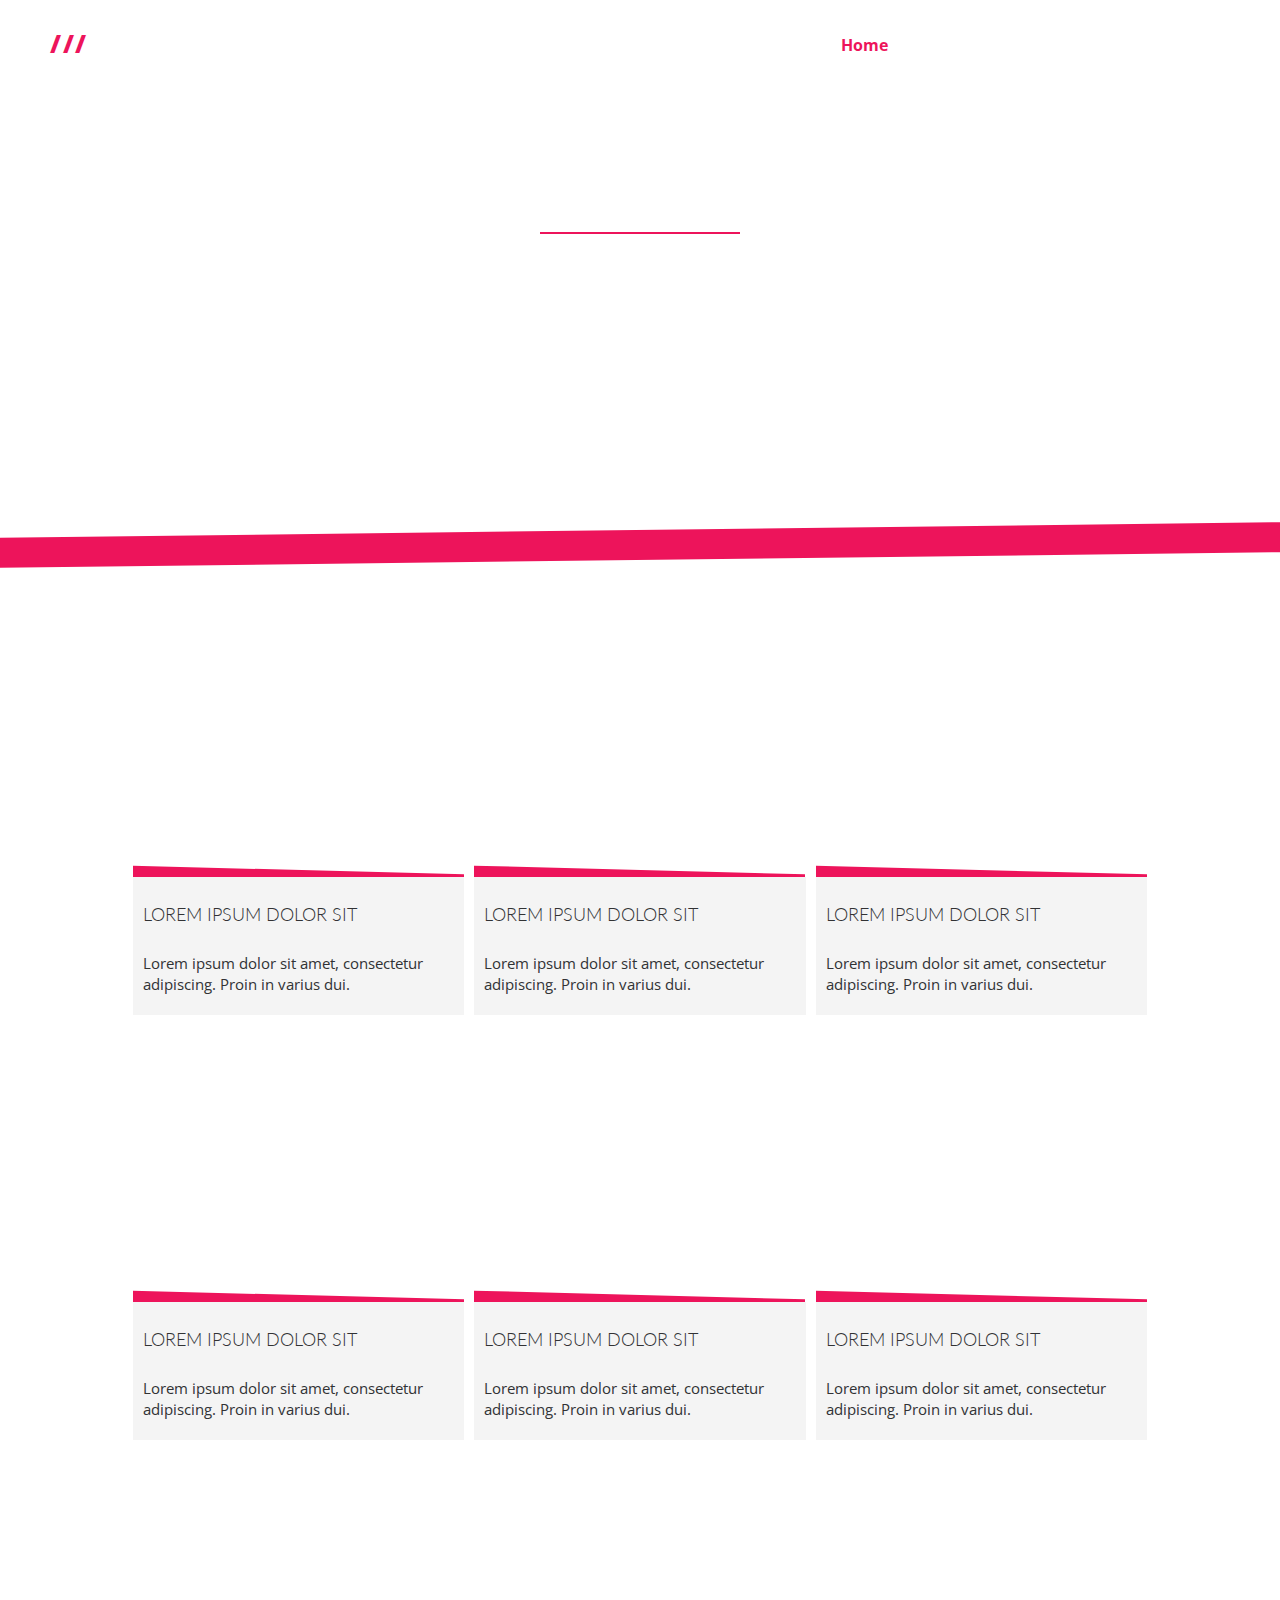
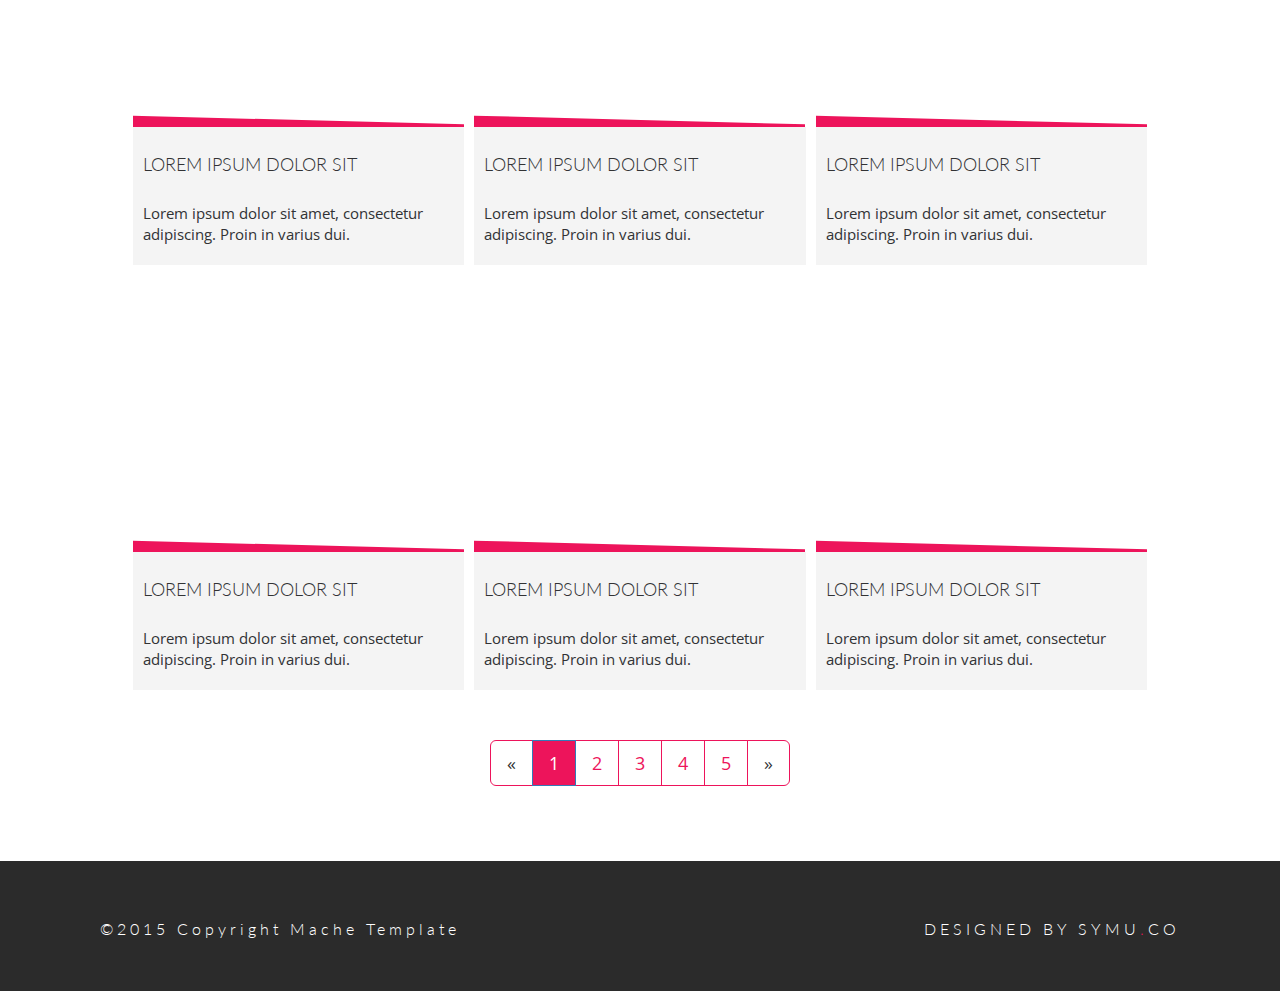
<file: more1.html>
<!DOCTYPE html>
<html>
<head>
	<meta name="viewport" content="width=device-width, initial-scale=1.0">
	<meta charset="utf-8">
	<title>Mache</title>
	<link href="https://fonts.googleapis.com/css?family=Coustard" rel="stylesheet">
	<link href="https://fonts.googleapis.com/css?family=Indie+Flower" rel="stylesheet">
	<link rel="stylesheet" href="https://cdnjs.cloudflare.com/ajax/libs/font-awesome/4.7.0/css/font-awesome.min.css">
	<link href="https://fonts.googleapis.com/css?family=Open+Sans" rel="stylesheet">
	<link href="https://fonts.googleapis.com/css?family=Lato" rel="stylesheet">
	<link href="https://fonts.googleapis.com/css?family=Montserrat" rel="stylesheet">
	<link rel="stylesheet" href="https://maxcdn.bootstrapcdn.com/bootstrap/3.3.6/css/bootstrap.min.css">
	<link rel="stylesheet" type="text/css" href="css/style.css">
</head>
<body>
	<section class="header">
		<nav>
			<h1><span>///</span>MACHE</h1>
			<ul>
				<li><a data-toggle="modal" data-target="#contact" data-backdrop="false">Contact</a></li>
				<li><a href="index.html #prices">Prices</a></li>
				<li><a href="index.html #services">Our Services</a></li>
				<li><a href="index.html #about">About Us</a></li>
				<li><a href="index.html">Home</a></li>
			</ul>
		</nav>
	</section>
	<section class="main container" id="top">
		<div class="main-picture">
			<div class="hero">
				<div class="mache"><span id="mache">Your</span> free css template
				</div>
				<div class="line line-center">
				</div>
				<div class="elegant">
					<p>Elegant and free css template, witch you can download and use for free!</p>
					<p>You can easly modify the design to make it your own and help you get your project running faster.</p>
				</div>
			</div>
		</div>
		<div class="parallelogram">
		</div>
	</section>
	<div class="modal fade" id="contact" tabindex="-1" role="dialog" aria-labelledby="myModalLabel">
		<div class="modal-dialog md-contact" role="document">
			<div class="modal-content">
				<div class="modal-header">
					<button type="button" class="close" data-dismiss="modal" aria-label="Close">
						<span aria-hidden="true">&times;</span>
					</button>
					<h4 class="modal-title" id="myModalLabel">Send Us a message</h4>
				</div>
				<div class="modal-body" id="body-contact">
					<form>
						<div class="form-group">
							<label for="exampleInputEmail">Email</label>
							<input type="email" class="form-control" id="exampleInputEmail" placeholder="Email">
						</div>
						<div class="form-group">
							<label for="exampleInputTopic">Topic</label>
							<input type="text" class="form-control" id="exampleInputTopic" placeholder="Topic">
						</div>
						<div class="form-group">
							<label for="exampleInputMessage">Message</label>
							<textarea class="form-control" rows="5" placeholder="Message..."></textarea>
						</div>
						<button id="submit-contact" type="submit" class="btn btn-default" data-toggle="modal"  data-backdrop="false">Submit</button>
					</form>
				</div>
			</div>
		</div>
	</div>
	<section class="gallery">
		<div class="row">
			<div class="col col-4">
				<div class="layer">
					<i class="fa fa-search fa-lg" data-toggle="modal" data-target="#myModal1" data-backdrop="false"></i>
				</div>
				<div class="photo photo-1"></div>
				<div class="parallelogram parallelogram-gal"></div>
				<div class="photo-description">
					<p>Lorem ipsum dolor sit</p>
					Lorem ipsum dolor sit amet, consectetur adipiscing. Proin in varius dui. 
				</div>
			</div>
			<div class="col col-4">
				<div class="layer">
					<i class="fa fa-search fa-lg" data-toggle="modal" data-target="#myModal2" data-backdrop="false"></i>
				</div>
				<div class="photo photo-2"></div>
				<div class="parallelogram parallelogram-gal"></div>
				<div class="photo-description">
					<p>Lorem ipsum dolor sit</p>
					Lorem ipsum dolor sit amet, consectetur adipiscing. Proin in varius dui. 
				</div>
			</div>
			<div class="col col-4">
				<div class="layer">
					<i class="fa fa-search fa-lg" data-toggle="modal" data-target="#myModal3" data-backdrop="false"></i>
				</div>
				<div class="photo photo-3"></div>
				<div class="parallelogram parallelogram-gal"></div>
				<div class="photo-description">
					<p>Lorem ipsum dolor sit</p>
					Lorem ipsum dolor sit amet, consectetur adipiscing. Proin in varius dui. 
				</div>
			</div>
		</div>
		<div class="row">
			<div class="col col-4">
				<div class="layer">
					<i class="fa fa-search fa-lg" data-toggle="modal" data-target="#myModal4" data-backdrop="false"></i>
				</div>
				<div class="photo photo-4"></div>
				<div class="parallelogram parallelogram-gal"></div>
				<div class="photo-description">
					<p>Lorem ipsum dolor sit</p>
					Lorem ipsum dolor sit amet, consectetur adipiscing. Proin in varius dui. 
				</div>
			</div>
			<div class="col col-4">
				<div class="layer">
					<i class="fa fa-search fa-lg" data-toggle="modal" data-target="#myModal5" data-backdrop="false"></i>
				</div>
				<div class="photo photo-5"></div>
				<div class="parallelogram parallelogram-gal"></div>
				<div class="photo-description">
					<p>Lorem ipsum dolor sit</p>
					Lorem ipsum dolor sit amet, consectetur adipiscing. Proin in varius dui. 
				</div>
			</div>
			<div class="col col-4">
				<div class="layer">
					<i class="fa fa-search fa-lg" data-toggle="modal" data-target="#myModal6" data-backdrop="false"></i>
				</div>
				<div class="photo photo-6"></div>
				<div class="parallelogram parallelogram-gal"></div>
				<div class="photo-description">
					<p>Lorem ipsum dolor sit</p>
					Lorem ipsum dolor sit amet, consectetur adipiscing. Proin in varius dui. 
				</div>
			</div>
		</div>
		<div class="row">
			<div class="col col-4">
				<div class="layer">
					<i class="fa fa-search fa-lg" data-toggle="modal" data-target="#myModal1" data-backdrop="false"></i>
				</div>
				<div class="photo photo-1"></div>
				<div class="parallelogram parallelogram-gal"></div>
				<div class="photo-description">
					<p>Lorem ipsum dolor sit</p>
					Lorem ipsum dolor sit amet, consectetur adipiscing. Proin in varius dui. 
				</div>
			</div>
			<div class="col col-4">
				<div class="layer">
					<i class="fa fa-search fa-lg" data-toggle="modal" data-target="#myModal2" data-backdrop="false"></i>
				</div>
				<div class="photo photo-2"></div>
				<div class="parallelogram parallelogram-gal"></div>
				<div class="photo-description">
					<p>Lorem ipsum dolor sit</p>
					Lorem ipsum dolor sit amet, consectetur adipiscing. Proin in varius dui. 
				</div>
			</div>
			<div class="col col-4">
				<div class="layer">
					<i class="fa fa-search fa-lg" data-toggle="modal" data-target="#myModal3" data-backdrop="false"></i>
				</div>
				<div class="photo photo-3"></div>
				<div class="parallelogram parallelogram-gal"></div>
				<div class="photo-description">
					<p>Lorem ipsum dolor sit</p>
					Lorem ipsum dolor sit amet, consectetur adipiscing. Proin in varius dui. 
				</div>
			</div>
		</div>
		<div class="row">
			<div class="col col-4">
				<div class="layer">
					<i class="fa fa-search fa-lg" data-toggle="modal" data-target="#myModal4" data-backdrop="false"></i>
				</div>
				<div class="photo photo-4"></div>
				<div class="parallelogram parallelogram-gal"></div>
				<div class="photo-description">
					<p>Lorem ipsum dolor sit</p>
					Lorem ipsum dolor sit amet, consectetur adipiscing. Proin in varius dui. 
				</div>
			</div>
			<div class="col col-4">
				<div class="layer">
					<i class="fa fa-search fa-lg" data-toggle="modal" data-target="#myModal5" data-backdrop="false"></i>
				</div>
				<div class="photo photo-5"></div>
				<div class="parallelogram parallelogram-gal"></div>
				<div class="photo-description">
					<p>Lorem ipsum dolor sit</p>
					Lorem ipsum dolor sit amet, consectetur adipiscing. Proin in varius dui. 
				</div>
			</div>
			<div class="col col-4">
				<div class="layer">
					<i class="fa fa-search fa-lg" data-toggle="modal" data-target="#myModal6" data-backdrop="false"></i>
				</div>
				<div class="photo photo-6"></div>
				<div class="parallelogram parallelogram-gal"></div>
				<div class="photo-description">
					<p>Lorem ipsum dolor sit</p>
						Lorem ipsum dolor sit amet, consectetur adipiscing. Proin in varius dui. 
				</div>
			</div>
		</div>
	<!--modale-->
		<div class="modal fade" id="myModal1" tabindex="-1" role="dialog" aria-labelledby="myModalLabel">
    		<div class="modal-dialog modal-lg" role="document">
       			<div class="modal-content">
       				<div class="modal-body mod-photo photo-1">
       				</div>
           			<div class="modal-footer">
               			<button type="button" class="btn btn-default" data-dismiss="modal">Close</button>
           			</div>
        		</div>
			</div>
		</div>
		<div class="modal fade" id="myModal2" tabindex="-1" role="dialog" aria-labelledby="myModalLabel">
    		<div class="modal-dialog modal-lg modal-dialog-centered" role="document">
       			<div class="modal-content">
       				<div class="modal-body mod-photo photo-2">
       				</div>
           			<div class="modal-footer">
               			<button type="button" class="btn btn-default" data-dismiss="modal">Close</button>
           			</div>
       			</div>
       		</div>
		</div>
		<div class="modal fade" id="myModal3" tabindex="-1" role="dialog" aria-labelledby="myModalLabel">
   			<div class="modal-dialog modal-lg" role="document">
       			<div class="modal-content">
      				<div class="modal-body mod-photo photo-3">
       				</div>
           			<div class="modal-footer">
               			<button type="button" class="btn btn-default" data-dismiss="modal">Close</button>
           			</div>
       			</div>
			</div>
		</div>
		<div class="modal fade" id="myModal4" tabindex="-1" role="dialog" aria-labelledby="myModalLabel">
    		<div class="modal-dialog modal-lg" role="document">
        		<div class="modal-content">
        			<div class="modal-body mod-photo photo-4">
        			</div>
            		<div class="modal-footer">
               			<button type="button" class="btn btn-default" data-dismiss="modal">Close</button>
            		</div>
        		</div>
			</div>
		</div>
		<div class="modal fade" id="myModal5" tabindex="-1" role="dialog" aria-labelledby="myModalLabel">
    		<div class="modal-dialog modal-lg" role="document">
        		<div class="modal-content">
        			<div class="modal-body mod-photo photo-5">
        			</div>
            		<div class="modal-footer">
               			<button type="button" class="btn btn-default" data-dismiss="modal">Close</button>
            		</div>
        		</div>
			</div>
		</div>	
		<div class="modal fade" id="myModal6" tabindex="-1" role="dialog" aria-labelledby="myModalLabel">
    		<div class="modal-dialog modal-lg" role="document">
        		<div class="modal-content">
        			<div class="modal-body mod-photo photo-6">
        			</div>
            		<div class="modal-footer">
                		<button type="button" class="btn btn-default" data-dismiss="modal">Close</button>
            		</div>
        		</div>
			</div>
		</div>
	</section>
	<div class="pagination-container text-center">
		<nav>
			<ul class="pagination pagination-lg">
				<li>
            		<a href="#" aria-label="Previous">
						<span aria-hidden="true">&laquo;</span>
            		</a>
				</li>
				<li class="active"><a href="#">1</a></li>
				<li><a href="more2.html">2</a></li>
				<li><a href="more3.html">3</a></li>
				<li><a href="more4.html">4</a></li>
				<li><a href="more5.html">5</a></li>
				<li>
            		<a href="more2.html" aria-label="Next">
						<span aria-hidden="true">&raquo;</span>
            		</a>
				</li>
    		</ul>
		</nav>
	</div>
	<section class="container footer">
		<p>©2015 Copyright Mache Template</p>
		<p id="right">DESIGNED BY SYMU<span>.</span>CO</p>
	</section>
	<!-- Scripts --> 
    <script src="https://code.jquery.com/jquery-1.12.3.min.js"></script>
    <script src="https://maxcdn.bootstrapcdn.com/bootstrap/3.3.6/js/bootstrap.min.js"></script>
	<script type="text/javascript" src="js/scripts.js"></script>
</body>
</html>
</file>
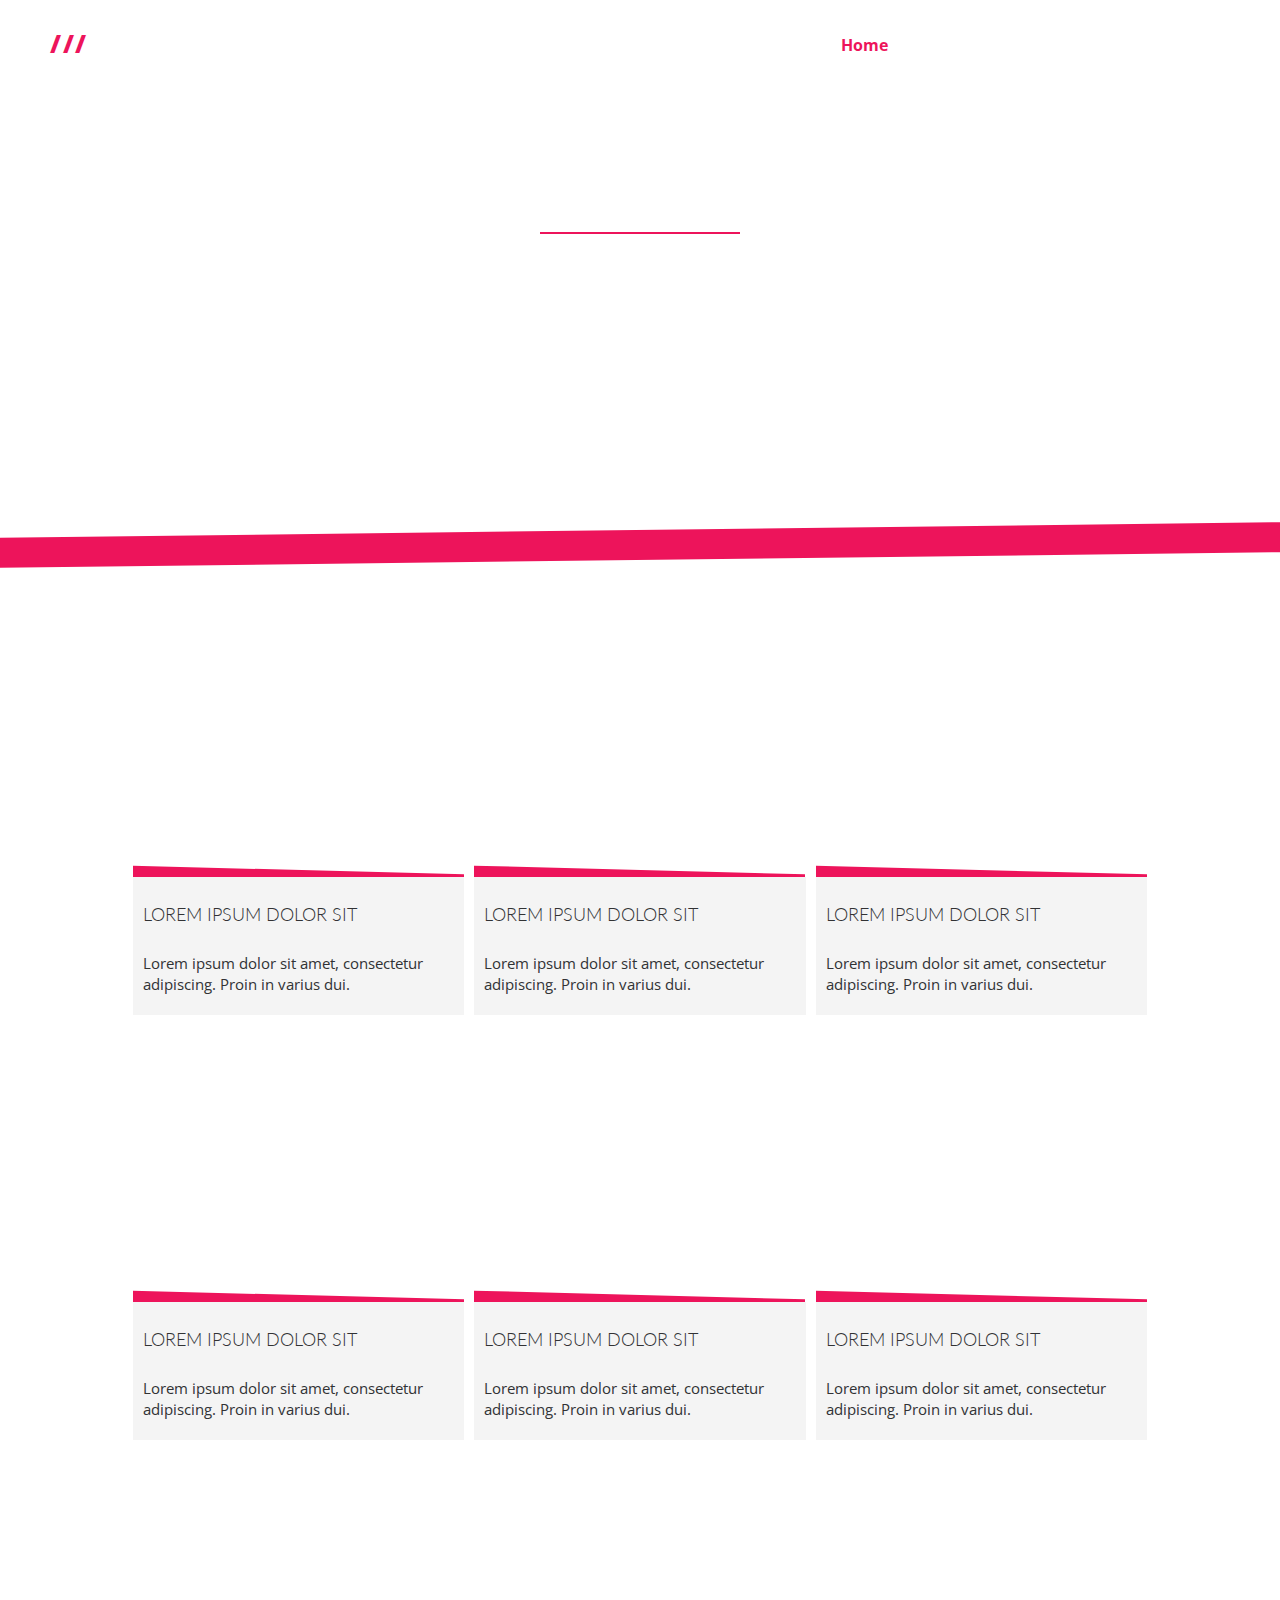
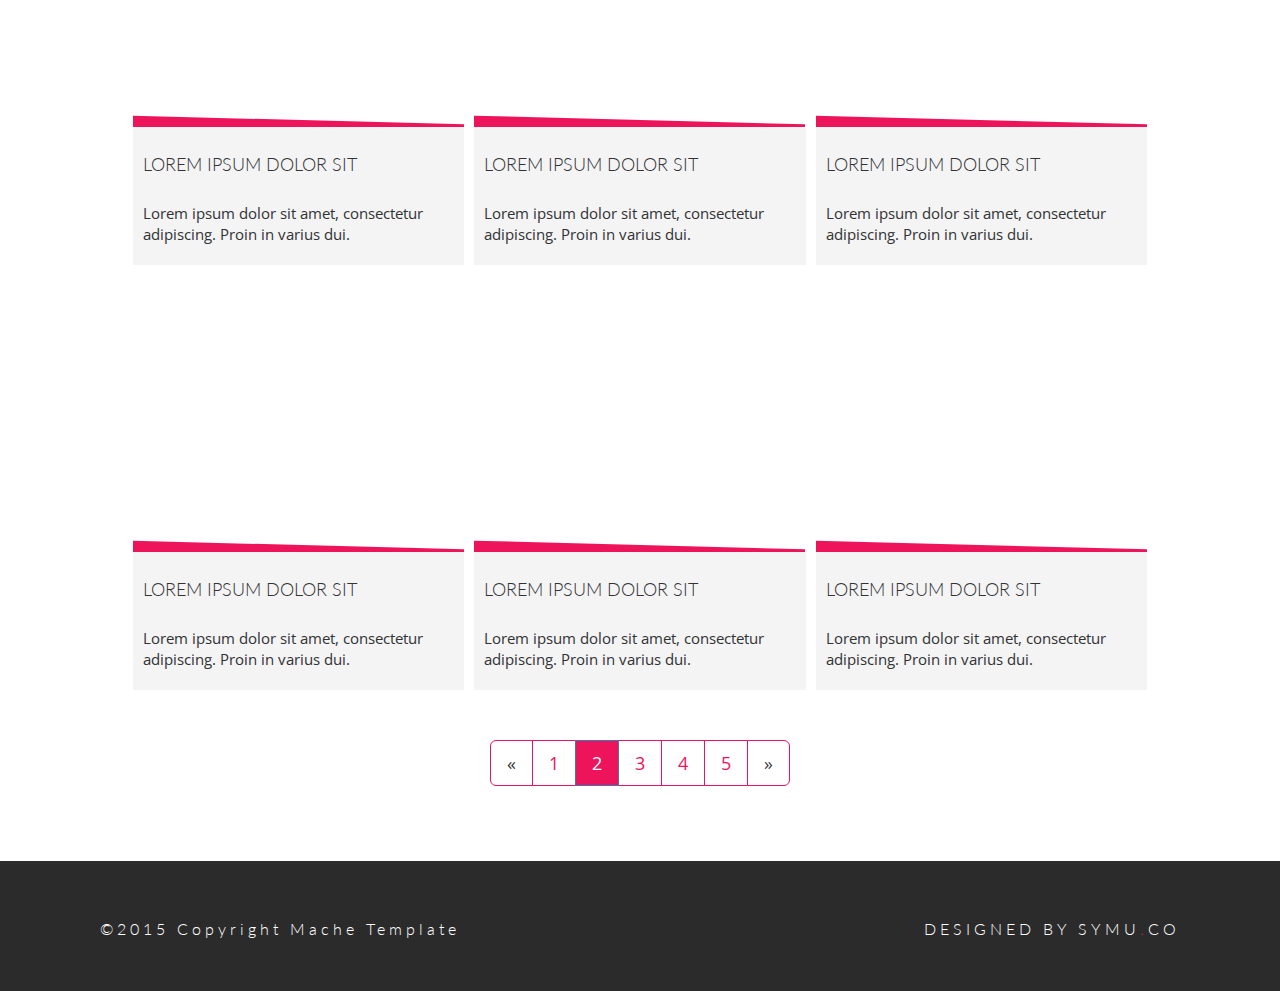
<file: more2.html>
<!DOCTYPE html>
<html>
<head>
	<meta name="viewport" content="width=device-width, initial-scale=1.0">
	<meta charset="utf-8">
	<title>Mache</title>
	<link href="https://fonts.googleapis.com/css?family=Coustard" rel="stylesheet">
	<link href="https://fonts.googleapis.com/css?family=Indie+Flower" rel="stylesheet">
	<link rel="stylesheet" href="https://cdnjs.cloudflare.com/ajax/libs/font-awesome/4.7.0/css/font-awesome.min.css">
	<link href="https://fonts.googleapis.com/css?family=Open+Sans" rel="stylesheet">
	<link href="https://fonts.googleapis.com/css?family=Lato" rel="stylesheet">
	<link href="https://fonts.googleapis.com/css?family=Montserrat" rel="stylesheet">
	<link rel="stylesheet" href="https://maxcdn.bootstrapcdn.com/bootstrap/3.3.6/css/bootstrap.min.css">
	<link rel="stylesheet" type="text/css" href="css/style.css">
</head>
<body>
	<section class="header">
		<nav>
			<h1><span>///</span>MACHE</h1>
			<ul>
				<li><a data-toggle="modal" data-target="#contact" data-backdrop="false">Contact</a></li>
				<li><a href="index.html #prices">Prices</a></li>
				<li><a href="index.html #services">Our Services</a></li>
				<li><a href="index.html #about">About Us</a></li>
				<li><a href="index.html">Home</a></li>
			</ul>
		</nav>
	</section>
	<section class="main container" id="top">
		<div class="main-picture">
			<div class="hero">
				<div class="mache"><span id="mache">Your</span> free css template
				</div>
				<div class="line line-center">
				</div>
				<div class="elegant">
					<p>Elegant and free css template, witch you can download and use for free!</p>
					<p>You can easly modify the design to make it your own and help you get your project running faster.</p>
				</div>
			</div>
		</div>
		<div class="parallelogram">
		</div>
	</section>
	<div class="modal fade" id="contact" tabindex="-1" role="dialog" aria-labelledby="myModalLabel">
		<div class="modal-dialog md-contact" role="document">
			<div class="modal-content">
				<div class="modal-header">
					<button type="button" class="close" data-dismiss="modal" aria-label="Close">
						<span aria-hidden="true">&times;</span>
					</button>
					<h4 class="modal-title" id="myModalLabel">Send Us a message</h4>
				</div>
				<div class="modal-body" id="body-contact">
					<form>
						<div class="form-group">
							<label for="exampleInputEmail">Email</label>
							<input type="email" class="form-control" id="exampleInputEmail" placeholder="Email">
						</div>
						<div class="form-group">
							<label for="exampleInputTopic">Topic</label>
							<input type="text" class="form-control" id="exampleInputTopic" placeholder="Topic">
						</div>
						<div class="form-group">
							<label for="exampleInputMessage">Message</label>
							<textarea class="form-control" rows="5" placeholder="Message..."></textarea>
						</div>
						<button id="submit-contact" type="submit" class="btn btn-default" data-toggle="modal"  data-backdrop="false">Submit</button>
					</form>
				</div>
			</div>
		</div>
	</div>
	<section class="gallery">
		<div class="row">
			<div class="col col-4">
				<div class="layer">
					<i class="fa fa-search fa-lg" data-toggle="modal" data-target="#myModal1" data-backdrop="false"></i>
				</div>
				<div class="photo photo-1"></div>
				<div class="parallelogram parallelogram-gal"></div>
				<div class="photo-description">
					<p>Lorem ipsum dolor sit</p>
					Lorem ipsum dolor sit amet, consectetur adipiscing. Proin in varius dui. 
				</div>
			</div>
			<div class="col col-4">
				<div class="layer">
					<i class="fa fa-search fa-lg" data-toggle="modal" data-target="#myModal2" data-backdrop="false"></i>
				</div>
				<div class="photo photo-2"></div>
				<div class="parallelogram parallelogram-gal"></div>
				<div class="photo-description">
					<p>Lorem ipsum dolor sit</p>
					Lorem ipsum dolor sit amet, consectetur adipiscing. Proin in varius dui. 
				</div>
			</div>
			<div class="col col-4">
				<div class="layer">
					<i class="fa fa-search fa-lg" data-toggle="modal" data-target="#myModal3" data-backdrop="false"></i>
				</div>
				<div class="photo photo-3"></div>
				<div class="parallelogram parallelogram-gal"></div>
				<div class="photo-description">
					<p>Lorem ipsum dolor sit</p>
					Lorem ipsum dolor sit amet, consectetur adipiscing. Proin in varius dui. 
				</div>
			</div>
		</div>
		<div class="row">
			<div class="col col-4">
				<div class="layer">
					<i class="fa fa-search fa-lg" data-toggle="modal" data-target="#myModal4" data-backdrop="false"></i>
				</div>
				<div class="photo photo-4"></div>
				<div class="parallelogram parallelogram-gal"></div>
				<div class="photo-description">
					<p>Lorem ipsum dolor sit</p>
					Lorem ipsum dolor sit amet, consectetur adipiscing. Proin in varius dui. 
				</div>
			</div>
			<div class="col col-4">
				<div class="layer">
					<i class="fa fa-search fa-lg" data-toggle="modal" data-target="#myModal5" data-backdrop="false"></i>
				</div>
				<div class="photo photo-5"></div>
				<div class="parallelogram parallelogram-gal"></div>
				<div class="photo-description">
					<p>Lorem ipsum dolor sit</p>
					Lorem ipsum dolor sit amet, consectetur adipiscing. Proin in varius dui. 
				</div>
			</div>
			<div class="col col-4">
				<div class="layer">
					<i class="fa fa-search fa-lg" data-toggle="modal" data-target="#myModal6" data-backdrop="false"></i>
				</div>
				<div class="photo photo-6"></div>
				<div class="parallelogram parallelogram-gal"></div>
				<div class="photo-description">
					<p>Lorem ipsum dolor sit</p>
					Lorem ipsum dolor sit amet, consectetur adipiscing. Proin in varius dui. 
				</div>
			</div>
		</div>
		<div class="row">
			<div class="col col-4">
				<div class="layer">
					<i class="fa fa-search fa-lg" data-toggle="modal" data-target="#myModal1" data-backdrop="false"></i>
				</div>
				<div class="photo photo-1"></div>
				<div class="parallelogram parallelogram-gal"></div>
				<div class="photo-description">
					<p>Lorem ipsum dolor sit</p>
					Lorem ipsum dolor sit amet, consectetur adipiscing. Proin in varius dui. 
				</div>
			</div>
			<div class="col col-4">
				<div class="layer">
					<i class="fa fa-search fa-lg" data-toggle="modal" data-target="#myModal2" data-backdrop="false"></i>
				</div>
				<div class="photo photo-2"></div>
				<div class="parallelogram parallelogram-gal"></div>
				<div class="photo-description">
					<p>Lorem ipsum dolor sit</p>
					Lorem ipsum dolor sit amet, consectetur adipiscing. Proin in varius dui. 
				</div>
			</div>
			<div class="col col-4">
				<div class="layer">
					<i class="fa fa-search fa-lg" data-toggle="modal" data-target="#myModal3" data-backdrop="false"></i>
				</div>
				<div class="photo photo-3"></div>
				<div class="parallelogram parallelogram-gal"></div>
				<div class="photo-description">
					<p>Lorem ipsum dolor sit</p>
					Lorem ipsum dolor sit amet, consectetur adipiscing. Proin in varius dui. 
				</div>
			</div>
		</div>
		<div class="row">
			<div class="col col-4">
				<div class="layer">
					<i class="fa fa-search fa-lg" data-toggle="modal" data-target="#myModal4" data-backdrop="false"></i>
				</div>
				<div class="photo photo-4"></div>
				<div class="parallelogram parallelogram-gal"></div>
				<div class="photo-description">
					<p>Lorem ipsum dolor sit</p>
					Lorem ipsum dolor sit amet, consectetur adipiscing. Proin in varius dui. 
				</div>
			</div>
			<div class="col col-4">
				<div class="layer">
					<i class="fa fa-search fa-lg" data-toggle="modal" data-target="#myModal5" data-backdrop="false"></i>
				</div>
				<div class="photo photo-5"></div>
				<div class="parallelogram parallelogram-gal"></div>
				<div class="photo-description">
					<p>Lorem ipsum dolor sit</p>
					Lorem ipsum dolor sit amet, consectetur adipiscing. Proin in varius dui. 
				</div>
			</div>
			<div class="col col-4">
				<div class="layer">
					<i class="fa fa-search fa-lg" data-toggle="modal" data-target="#myModal6" data-backdrop="false"></i>
				</div>
				<div class="photo photo-6"></div>
				<div class="parallelogram parallelogram-gal"></div>
				<div class="photo-description">
					<p>Lorem ipsum dolor sit</p>
						Lorem ipsum dolor sit amet, consectetur adipiscing. Proin in varius dui. 
				</div>
			</div>
		</div>
	<!--modale-->
		<div class="modal fade" id="myModal1" tabindex="-1" role="dialog" aria-labelledby="myModalLabel">
    		<div class="modal-dialog modal-lg" role="document">
       			<div class="modal-content">
       				<div class="modal-body mod-photo photo-1">
       				</div>
           			<div class="modal-footer">
               			<button type="button" class="btn btn-default" data-dismiss="modal">Close</button>
           			</div>
        		</div>
			</div>
		</div>
		<div class="modal fade" id="myModal2" tabindex="-1" role="dialog" aria-labelledby="myModalLabel">
    		<div class="modal-dialog modal-lg modal-dialog-centered" role="document">
       			<div class="modal-content">
       				<div class="modal-body mod-photo photo-2">
       				</div>
           			<div class="modal-footer">
               			<button type="button" class="btn btn-default" data-dismiss="modal">Close</button>
           			</div>
       			</div>
       		</div>
		</div>
		<div class="modal fade" id="myModal3" tabindex="-1" role="dialog" aria-labelledby="myModalLabel">
   			<div class="modal-dialog modal-lg" role="document">
       			<div class="modal-content">
      				<div class="modal-body mod-photo photo-3">
       				</div>
           			<div class="modal-footer">
               			<button type="button" class="btn btn-default" data-dismiss="modal">Close</button>
           			</div>
       			</div>
			</div>
		</div>
		<div class="modal fade" id="myModal4" tabindex="-1" role="dialog" aria-labelledby="myModalLabel">
    		<div class="modal-dialog modal-lg" role="document">
        		<div class="modal-content">
        			<div class="modal-body mod-photo photo-4">
        			</div>
            		<div class="modal-footer">
               			<button type="button" class="btn btn-default" data-dismiss="modal">Close</button>
            		</div>
        		</div>
			</div>
		</div>
		<div class="modal fade" id="myModal5" tabindex="-1" role="dialog" aria-labelledby="myModalLabel">
    		<div class="modal-dialog modal-lg" role="document">
        		<div class="modal-content">
        			<div class="modal-body mod-photo photo-5">
        			</div>
            		<div class="modal-footer">
               			<button type="button" class="btn btn-default" data-dismiss="modal">Close</button>
            		</div>
        		</div>
			</div>
		</div>	
		<div class="modal fade" id="myModal6" tabindex="-1" role="dialog" aria-labelledby="myModalLabel">
    		<div class="modal-dialog modal-lg" role="document">
        		<div class="modal-content">
        			<div class="modal-body mod-photo photo-6">
        			</div>
            		<div class="modal-footer">
                		<button type="button" class="btn btn-default" data-dismiss="modal">Close</button>
            		</div>
        		</div>
			</div>
		</div>
	</section>
	<div class="pagination-container text-center">
		<nav>
			<ul class="pagination pagination-lg">
				<li>
            		<a href="#" aria-label="Previous">
						<span aria-hidden="true">&laquo;</span>
            		</a>
				</li>
				<li><a href="#">1</a></li>
				<li class="active"><a href="more2.html">2</a></li>
				<li><a href="more3.html">3</a></li>
				<li><a href="more4.html">4</a></li>
				<li><a href="more5.html">5</a></li>
				<li>
            		<a href="more2.html" aria-label="Next">
						<span aria-hidden="true">&raquo;</span>
            		</a>
				</li>
    		</ul>
		</nav>
	</div>
	<section class="container footer">
		<p>©2015 Copyright Mache Template</p>
		<p id="right">DESIGNED BY SYMU<span>.</span>CO</p>
	</section>
	<!-- Scripts --> 
    <script src="https://code.jquery.com/jquery-1.12.3.min.js"></script>
    <script src="https://maxcdn.bootstrapcdn.com/bootstrap/3.3.6/js/bootstrap.min.js"></script>
	<script type="text/javascript" src="js/scripts.js"></script>
</body>
</html>
</file>
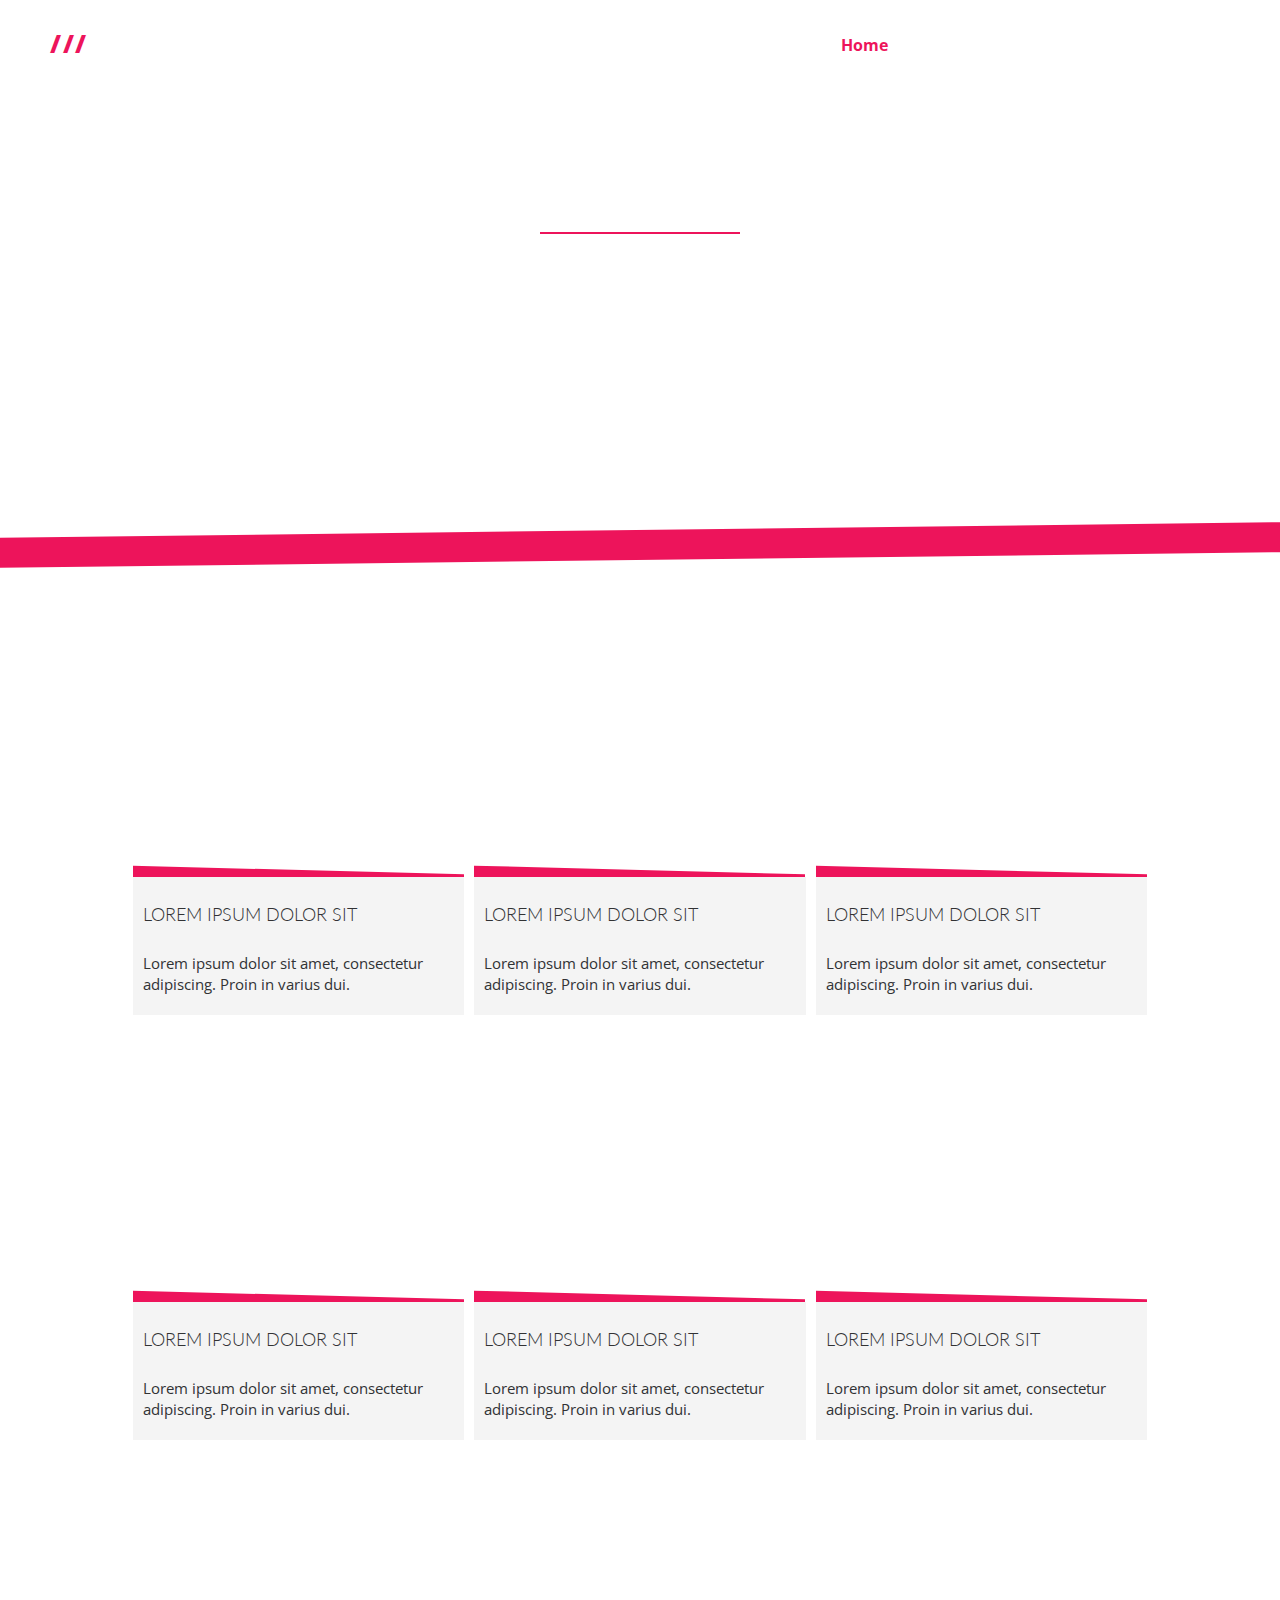
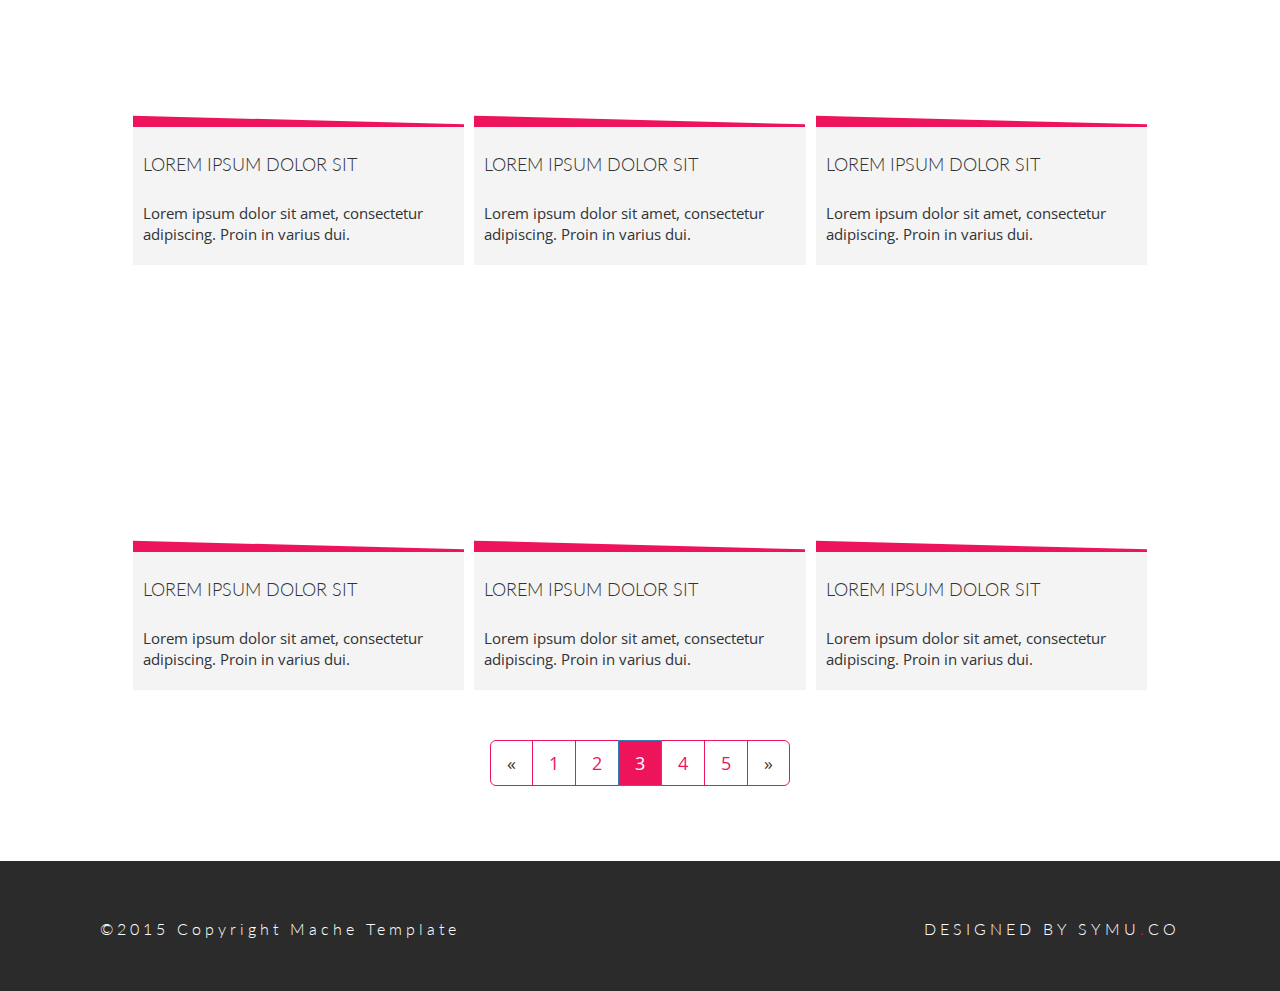
<file: more3.html>
<!DOCTYPE html>
<html>
<head>
	<meta name="viewport" content="width=device-width, initial-scale=1.0">
	<meta charset="utf-8">
	<title>Mache</title>
	<link href="https://fonts.googleapis.com/css?family=Coustard" rel="stylesheet">
	<link href="https://fonts.googleapis.com/css?family=Indie+Flower" rel="stylesheet">
	<link rel="stylesheet" href="https://cdnjs.cloudflare.com/ajax/libs/font-awesome/4.7.0/css/font-awesome.min.css">
	<link href="https://fonts.googleapis.com/css?family=Open+Sans" rel="stylesheet">
	<link href="https://fonts.googleapis.com/css?family=Lato" rel="stylesheet">
	<link href="https://fonts.googleapis.com/css?family=Montserrat" rel="stylesheet">
	<link rel="stylesheet" href="https://maxcdn.bootstrapcdn.com/bootstrap/3.3.6/css/bootstrap.min.css">
	<link rel="stylesheet" type="text/css" href="css/style.css">
</head>
<body>
	<section class="header">
		<nav>
			<h1><span>///</span>MACHE</h1>
			<ul>
				<li><a data-toggle="modal" data-target="#contact" data-backdrop="false">Contact</a></li>
				<li><a href="index.html #prices">Prices</a></li>
				<li><a href="index.html #services">Our Services</a></li>
				<li><a href="index.html #about">About Us</a></li>
				<li><a href="index.html">Home</a></li>
			</ul>
		</nav>
	</section>
	<section class="main container" id="top">
		<div class="main-picture">
			<div class="hero">
				<div class="mache"><span id="mache">Your</span> free css template
				</div>
				<div class="line line-center">
				</div>
				<div class="elegant">
					<p>Elegant and free css template, witch you can download and use for free!</p>
					<p>You can easly modify the design to make it your own and help you get your project running faster.</p>
				</div>
			</div>
		</div>
		<div class="parallelogram">
		</div>
	</section>
	<div class="modal fade" id="contact" tabindex="-1" role="dialog" aria-labelledby="myModalLabel">
		<div class="modal-dialog md-contact" role="document">
			<div class="modal-content">
				<div class="modal-header">
					<button type="button" class="close" data-dismiss="modal" aria-label="Close">
						<span aria-hidden="true">&times;</span>
					</button>
					<h4 class="modal-title" id="myModalLabel">Send Us a message</h4>
				</div>
				<div class="modal-body" id="body-contact">
					<form>
						<div class="form-group">
							<label for="exampleInputEmail">Email</label>
							<input type="email" class="form-control" id="exampleInputEmail" placeholder="Email">
						</div>
						<div class="form-group">
							<label for="exampleInputTopic">Topic</label>
							<input type="text" class="form-control" id="exampleInputTopic" placeholder="Topic">
						</div>
						<div class="form-group">
							<label for="exampleInputMessage">Message</label>
							<textarea class="form-control" rows="5" placeholder="Message..."></textarea>
						</div>
						<button id="submit-contact" type="submit" class="btn btn-default" data-toggle="modal"  data-backdrop="false">Submit</button>
					</form>
				</div>
			</div>
		</div>
	</div>
	<section class="gallery">
		<div class="row">
			<div class="col col-4">
				<div class="layer">
					<i class="fa fa-search fa-lg" data-toggle="modal" data-target="#myModal1" data-backdrop="false"></i>
				</div>
				<div class="photo photo-1"></div>
				<div class="parallelogram parallelogram-gal"></div>
				<div class="photo-description">
					<p>Lorem ipsum dolor sit</p>
					Lorem ipsum dolor sit amet, consectetur adipiscing. Proin in varius dui. 
				</div>
			</div>
			<div class="col col-4">
				<div class="layer">
					<i class="fa fa-search fa-lg" data-toggle="modal" data-target="#myModal2" data-backdrop="false"></i>
				</div>
				<div class="photo photo-2"></div>
				<div class="parallelogram parallelogram-gal"></div>
				<div class="photo-description">
					<p>Lorem ipsum dolor sit</p>
					Lorem ipsum dolor sit amet, consectetur adipiscing. Proin in varius dui. 
				</div>
			</div>
			<div class="col col-4">
				<div class="layer">
					<i class="fa fa-search fa-lg" data-toggle="modal" data-target="#myModal3" data-backdrop="false"></i>
				</div>
				<div class="photo photo-3"></div>
				<div class="parallelogram parallelogram-gal"></div>
				<div class="photo-description">
					<p>Lorem ipsum dolor sit</p>
					Lorem ipsum dolor sit amet, consectetur adipiscing. Proin in varius dui. 
				</div>
			</div>
		</div>
		<div class="row">
			<div class="col col-4">
				<div class="layer">
					<i class="fa fa-search fa-lg" data-toggle="modal" data-target="#myModal4" data-backdrop="false"></i>
				</div>
				<div class="photo photo-4"></div>
				<div class="parallelogram parallelogram-gal"></div>
				<div class="photo-description">
					<p>Lorem ipsum dolor sit</p>
					Lorem ipsum dolor sit amet, consectetur adipiscing. Proin in varius dui. 
				</div>
			</div>
			<div class="col col-4">
				<div class="layer">
					<i class="fa fa-search fa-lg" data-toggle="modal" data-target="#myModal5" data-backdrop="false"></i>
				</div>
				<div class="photo photo-5"></div>
				<div class="parallelogram parallelogram-gal"></div>
				<div class="photo-description">
					<p>Lorem ipsum dolor sit</p>
					Lorem ipsum dolor sit amet, consectetur adipiscing. Proin in varius dui. 
				</div>
			</div>
			<div class="col col-4">
				<div class="layer">
					<i class="fa fa-search fa-lg" data-toggle="modal" data-target="#myModal6" data-backdrop="false"></i>
				</div>
				<div class="photo photo-6"></div>
				<div class="parallelogram parallelogram-gal"></div>
				<div class="photo-description">
					<p>Lorem ipsum dolor sit</p>
					Lorem ipsum dolor sit amet, consectetur adipiscing. Proin in varius dui. 
				</div>
			</div>
		</div>
		<div class="row">
			<div class="col col-4">
				<div class="layer">
					<i class="fa fa-search fa-lg" data-toggle="modal" data-target="#myModal1" data-backdrop="false"></i>
				</div>
				<div class="photo photo-1"></div>
				<div class="parallelogram parallelogram-gal"></div>
				<div class="photo-description">
					<p>Lorem ipsum dolor sit</p>
					Lorem ipsum dolor sit amet, consectetur adipiscing. Proin in varius dui. 
				</div>
			</div>
			<div class="col col-4">
				<div class="layer">
					<i class="fa fa-search fa-lg" data-toggle="modal" data-target="#myModal2" data-backdrop="false"></i>
				</div>
				<div class="photo photo-2"></div>
				<div class="parallelogram parallelogram-gal"></div>
				<div class="photo-description">
					<p>Lorem ipsum dolor sit</p>
					Lorem ipsum dolor sit amet, consectetur adipiscing. Proin in varius dui. 
				</div>
			</div>
			<div class="col col-4">
				<div class="layer">
					<i class="fa fa-search fa-lg" data-toggle="modal" data-target="#myModal3" data-backdrop="false"></i>
				</div>
				<div class="photo photo-3"></div>
				<div class="parallelogram parallelogram-gal"></div>
				<div class="photo-description">
					<p>Lorem ipsum dolor sit</p>
					Lorem ipsum dolor sit amet, consectetur adipiscing. Proin in varius dui. 
				</div>
			</div>
		</div>
		<div class="row">
			<div class="col col-4">
				<div class="layer">
					<i class="fa fa-search fa-lg" data-toggle="modal" data-target="#myModal4" data-backdrop="false"></i>
				</div>
				<div class="photo photo-4"></div>
				<div class="parallelogram parallelogram-gal"></div>
				<div class="photo-description">
					<p>Lorem ipsum dolor sit</p>
					Lorem ipsum dolor sit amet, consectetur adipiscing. Proin in varius dui. 
				</div>
			</div>
			<div class="col col-4">
				<div class="layer">
					<i class="fa fa-search fa-lg" data-toggle="modal" data-target="#myModal5" data-backdrop="false"></i>
				</div>
				<div class="photo photo-5"></div>
				<div class="parallelogram parallelogram-gal"></div>
				<div class="photo-description">
					<p>Lorem ipsum dolor sit</p>
					Lorem ipsum dolor sit amet, consectetur adipiscing. Proin in varius dui. 
				</div>
			</div>
			<div class="col col-4">
				<div class="layer">
					<i class="fa fa-search fa-lg" data-toggle="modal" data-target="#myModal6" data-backdrop="false"></i>
				</div>
				<div class="photo photo-6"></div>
				<div class="parallelogram parallelogram-gal"></div>
				<div class="photo-description">
					<p>Lorem ipsum dolor sit</p>
						Lorem ipsum dolor sit amet, consectetur adipiscing. Proin in varius dui. 
				</div>
			</div>
		</div>
	<!--modale-->
		<div class="modal fade" id="myModal1" tabindex="-1" role="dialog" aria-labelledby="myModalLabel">
    		<div class="modal-dialog modal-lg" role="document">
       			<div class="modal-content">
       				<div class="modal-body mod-photo photo-1">
       				</div>
           			<div class="modal-footer">
               			<button type="button" class="btn btn-default" data-dismiss="modal">Close</button>
           			</div>
        		</div>
			</div>
		</div>
		<div class="modal fade" id="myModal2" tabindex="-1" role="dialog" aria-labelledby="myModalLabel">
    		<div class="modal-dialog modal-lg modal-dialog-centered" role="document">
       			<div class="modal-content">
       				<div class="modal-body mod-photo photo-2">
       				</div>
           			<div class="modal-footer">
               			<button type="button" class="btn btn-default" data-dismiss="modal">Close</button>
           			</div>
       			</div>
       		</div>
		</div>
		<div class="modal fade" id="myModal3" tabindex="-1" role="dialog" aria-labelledby="myModalLabel">
   			<div class="modal-dialog modal-lg" role="document">
       			<div class="modal-content">
      				<div class="modal-body mod-photo photo-3">
       				</div>
           			<div class="modal-footer">
               			<button type="button" class="btn btn-default" data-dismiss="modal">Close</button>
           			</div>
       			</div>
			</div>
		</div>
		<div class="modal fade" id="myModal4" tabindex="-1" role="dialog" aria-labelledby="myModalLabel">
    		<div class="modal-dialog modal-lg" role="document">
        		<div class="modal-content">
        			<div class="modal-body mod-photo photo-4">
        			</div>
            		<div class="modal-footer">
               			<button type="button" class="btn btn-default" data-dismiss="modal">Close</button>
            		</div>
        		</div>
			</div>
		</div>
		<div class="modal fade" id="myModal5" tabindex="-1" role="dialog" aria-labelledby="myModalLabel">
    		<div class="modal-dialog modal-lg" role="document">
        		<div class="modal-content">
        			<div class="modal-body mod-photo photo-5">
        			</div>
            		<div class="modal-footer">
               			<button type="button" class="btn btn-default" data-dismiss="modal">Close</button>
            		</div>
        		</div>
			</div>
		</div>	
		<div class="modal fade" id="myModal6" tabindex="-1" role="dialog" aria-labelledby="myModalLabel">
    		<div class="modal-dialog modal-lg" role="document">
        		<div class="modal-content">
        			<div class="modal-body mod-photo photo-6">
        			</div>
            		<div class="modal-footer">
                		<button type="button" class="btn btn-default" data-dismiss="modal">Close</button>
            		</div>
        		</div>
			</div>
		</div>
	</section>
	<div class="pagination-container text-center">
		<nav>
			<ul class="pagination pagination-lg">
				<li>
            		<a href="#" aria-label="Previous">
						<span aria-hidden="true">&laquo;</span>
            		</a>
				</li>
				<li><a href="#">1</a></li>
				<li><a href="more2.html">2</a></li>
				<li class="active"><a href="more3.html">3</a></li>
				<li><a href="more4.html">4</a></li>
				<li><a href="more5.html">5</a></li>
				<li>
            		<a href="more2.html" aria-label="Next">
						<span aria-hidden="true">&raquo;</span>
            		</a>
				</li>
    		</ul>
		</nav>
	</div>
	<section class="container footer">
		<p>©2015 Copyright Mache Template</p>
		<p id="right">DESIGNED BY SYMU<span>.</span>CO</p>
	</section>
	<!-- Scripts --> 
    <script src="https://code.jquery.com/jquery-1.12.3.min.js"></script>
    <script src="https://maxcdn.bootstrapcdn.com/bootstrap/3.3.6/js/bootstrap.min.js"></script>
	<script type="text/javascript" src="js/scripts.js"></script>
</body>
</html>
</file>
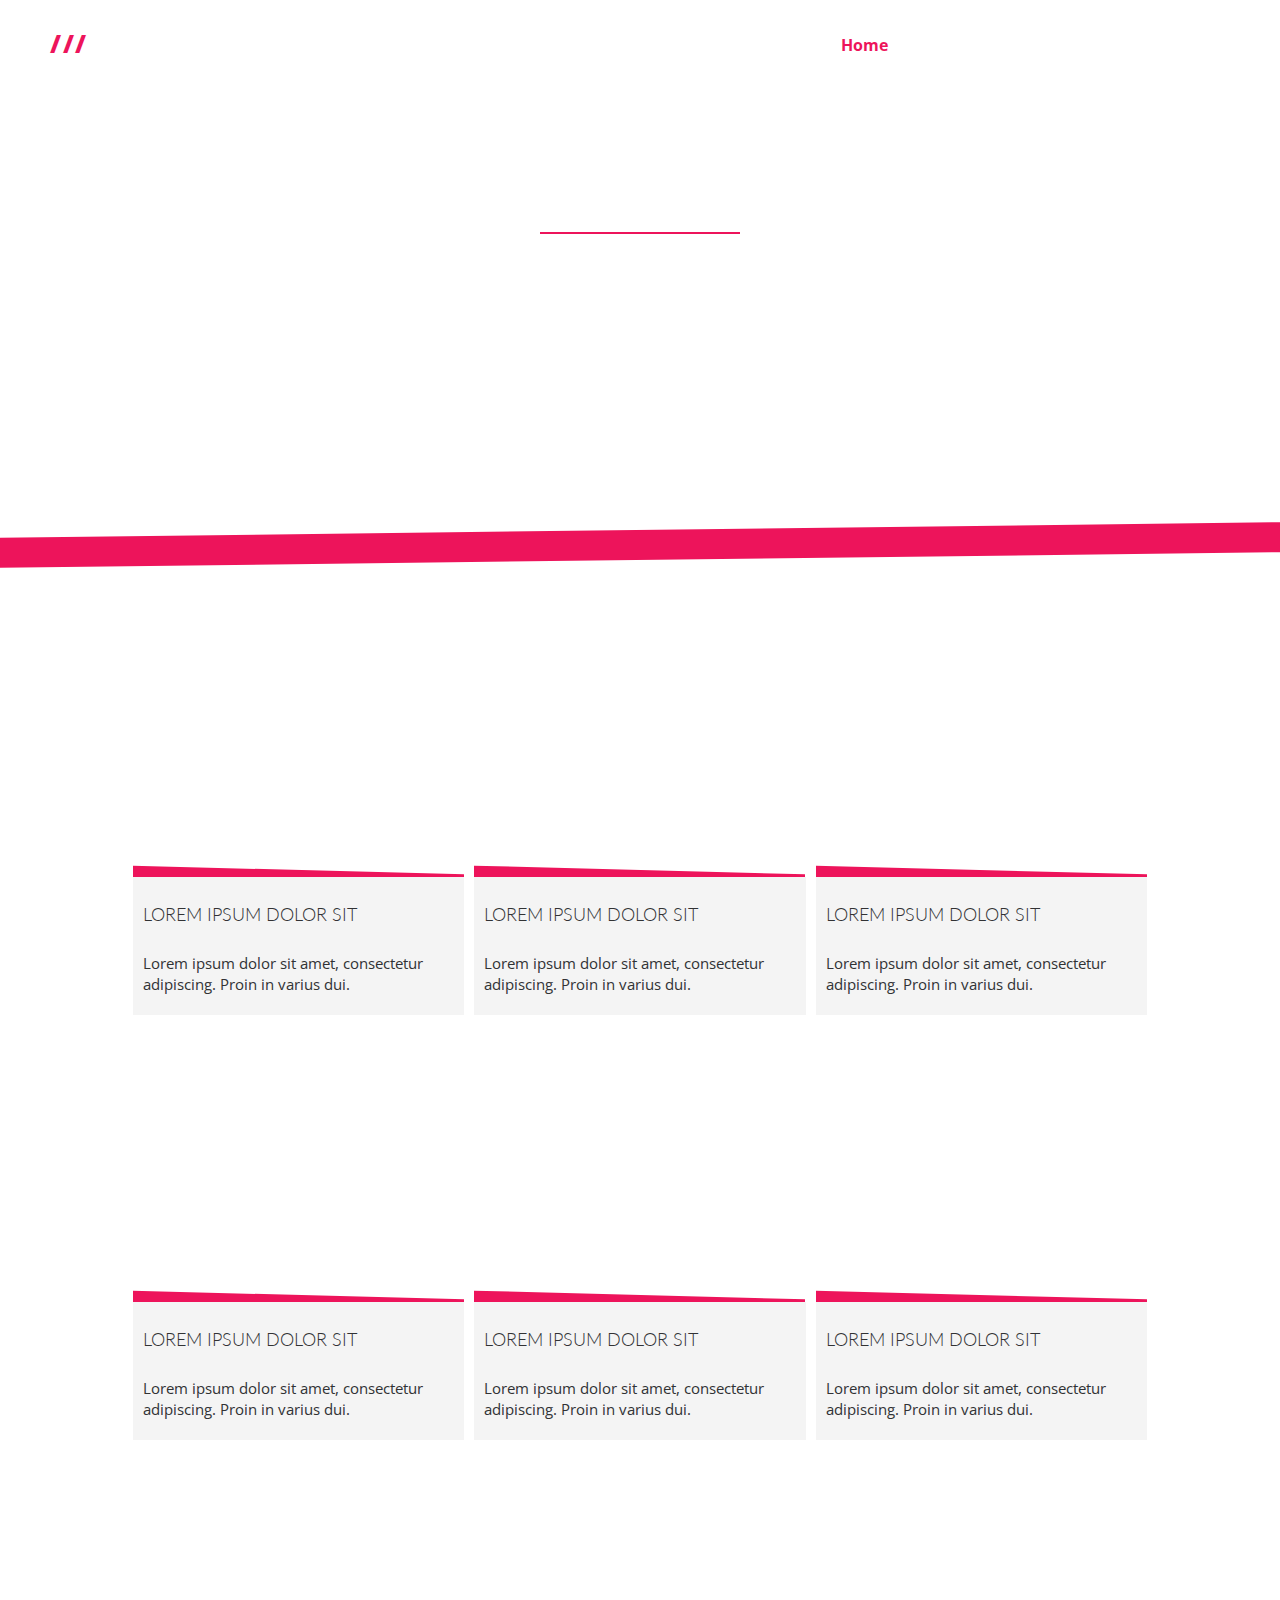
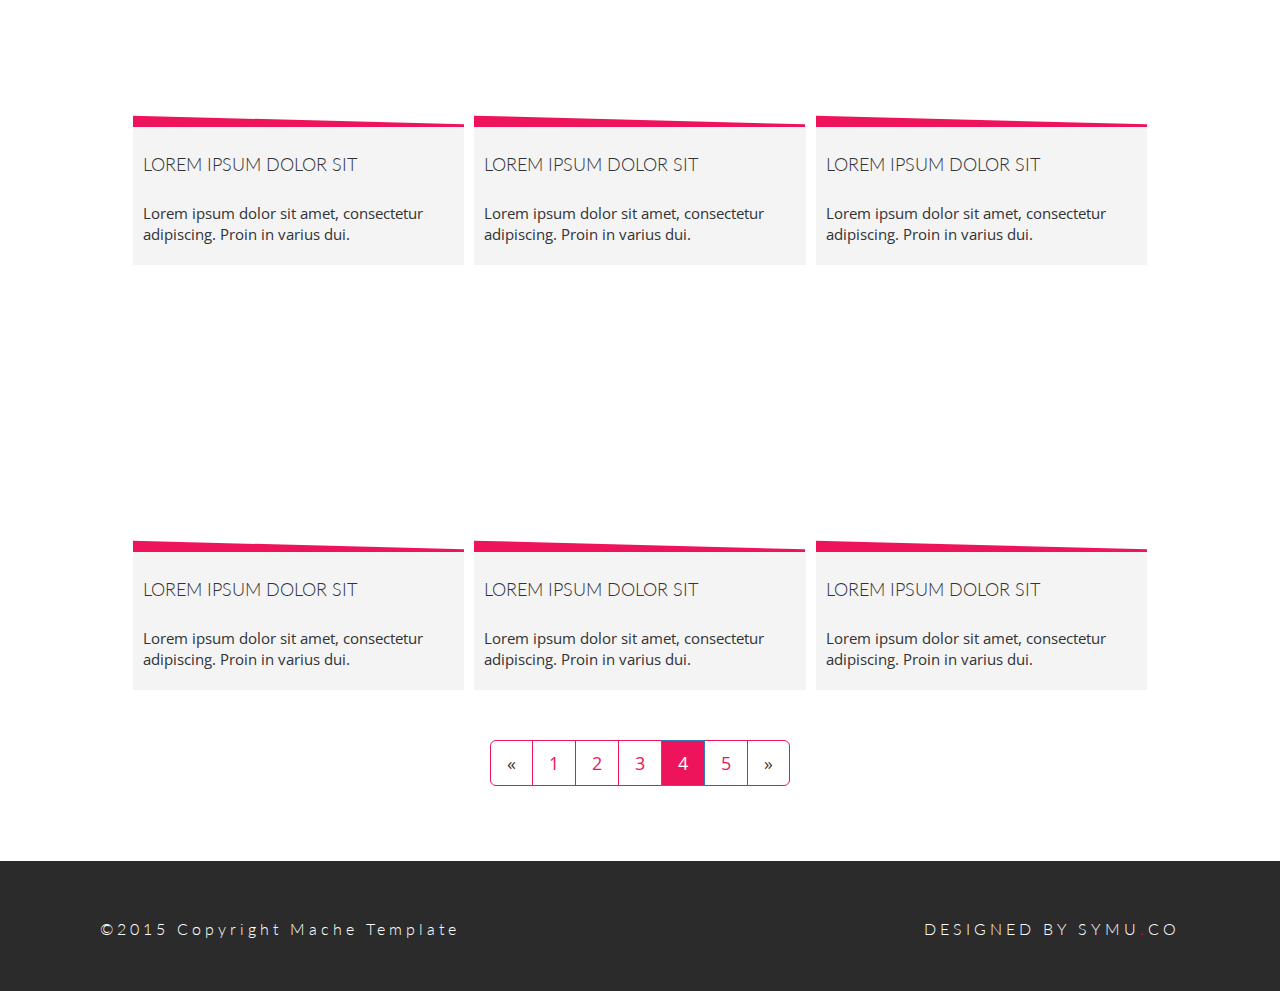
<file: more4.html>
<!DOCTYPE html>
<html>
<head>
	<meta name="viewport" content="width=device-width, initial-scale=1.0">
	<meta charset="utf-8">
	<title>Mache</title>
	<link href="https://fonts.googleapis.com/css?family=Coustard" rel="stylesheet">
	<link href="https://fonts.googleapis.com/css?family=Indie+Flower" rel="stylesheet">
	<link rel="stylesheet" href="https://cdnjs.cloudflare.com/ajax/libs/font-awesome/4.7.0/css/font-awesome.min.css">
	<link href="https://fonts.googleapis.com/css?family=Open+Sans" rel="stylesheet">
	<link href="https://fonts.googleapis.com/css?family=Lato" rel="stylesheet">
	<link href="https://fonts.googleapis.com/css?family=Montserrat" rel="stylesheet">
	<link rel="stylesheet" href="https://maxcdn.bootstrapcdn.com/bootstrap/3.3.6/css/bootstrap.min.css">
	<link rel="stylesheet" type="text/css" href="css/style.css">
</head>
<body>
	<section class="header">
		<nav>
			<h1><span>///</span>MACHE</h1>
			<ul>
				<li><a data-toggle="modal" data-target="#contact" data-backdrop="false">Contact</a></li>
				<li><a href="index.html #prices">Prices</a></li>
				<li><a href="index.html #services">Our Services</a></li>
				<li><a href="index.html #about">About Us</a></li>
				<li><a href="index.html">Home</a></li>
			</ul>
		</nav>
	</section>
	<section class="main container" id="top">
		<div class="main-picture">
			<div class="hero">
				<div class="mache"><span id="mache">Your</span> free css template
				</div>
				<div class="line line-center">
				</div>
				<div class="elegant">
					<p>Elegant and free css template, witch you can download and use for free!</p>
					<p>You can easly modify the design to make it your own and help you get your project running faster.</p>
				</div>
			</div>
		</div>
		<div class="parallelogram">
		</div>
	</section>
	<div class="modal fade" id="contact" tabindex="-1" role="dialog" aria-labelledby="myModalLabel">
		<div class="modal-dialog md-contact" role="document">
			<div class="modal-content">
				<div class="modal-header">
					<button type="button" class="close" data-dismiss="modal" aria-label="Close">
						<span aria-hidden="true">&times;</span>
					</button>
					<h4 class="modal-title" id="myModalLabel">Send Us a message</h4>
				</div>
				<div class="modal-body" id="body-contact">
					<form>
						<div class="form-group">
							<label for="exampleInputEmail">Email</label>
							<input type="email" class="form-control" id="exampleInputEmail" placeholder="Email">
						</div>
						<div class="form-group">
							<label for="exampleInputTopic">Topic</label>
							<input type="text" class="form-control" id="exampleInputTopic" placeholder="Topic">
						</div>
						<div class="form-group">
							<label for="exampleInputMessage">Message</label>
							<textarea class="form-control" rows="5" placeholder="Message..."></textarea>
						</div>
						<button id="submit-contact" type="submit" class="btn btn-default" data-toggle="modal"  data-backdrop="false">Submit</button>
					</form>
				</div>
			</div>
		</div>
	</div>
	<section class="gallery">
		<div class="row">
			<div class="col col-4">
				<div class="layer">
					<i class="fa fa-search fa-lg" data-toggle="modal" data-target="#myModal1" data-backdrop="false"></i>
				</div>
				<div class="photo photo-1"></div>
				<div class="parallelogram parallelogram-gal"></div>
				<div class="photo-description">
					<p>Lorem ipsum dolor sit</p>
					Lorem ipsum dolor sit amet, consectetur adipiscing. Proin in varius dui. 
				</div>
			</div>
			<div class="col col-4">
				<div class="layer">
					<i class="fa fa-search fa-lg" data-toggle="modal" data-target="#myModal2" data-backdrop="false"></i>
				</div>
				<div class="photo photo-2"></div>
				<div class="parallelogram parallelogram-gal"></div>
				<div class="photo-description">
					<p>Lorem ipsum dolor sit</p>
					Lorem ipsum dolor sit amet, consectetur adipiscing. Proin in varius dui. 
				</div>
			</div>
			<div class="col col-4">
				<div class="layer">
					<i class="fa fa-search fa-lg" data-toggle="modal" data-target="#myModal3" data-backdrop="false"></i>
				</div>
				<div class="photo photo-3"></div>
				<div class="parallelogram parallelogram-gal"></div>
				<div class="photo-description">
					<p>Lorem ipsum dolor sit</p>
					Lorem ipsum dolor sit amet, consectetur adipiscing. Proin in varius dui. 
				</div>
			</div>
		</div>
		<div class="row">
			<div class="col col-4">
				<div class="layer">
					<i class="fa fa-search fa-lg" data-toggle="modal" data-target="#myModal4" data-backdrop="false"></i>
				</div>
				<div class="photo photo-4"></div>
				<div class="parallelogram parallelogram-gal"></div>
				<div class="photo-description">
					<p>Lorem ipsum dolor sit</p>
					Lorem ipsum dolor sit amet, consectetur adipiscing. Proin in varius dui. 
				</div>
			</div>
			<div class="col col-4">
				<div class="layer">
					<i class="fa fa-search fa-lg" data-toggle="modal" data-target="#myModal5" data-backdrop="false"></i>
				</div>
				<div class="photo photo-5"></div>
				<div class="parallelogram parallelogram-gal"></div>
				<div class="photo-description">
					<p>Lorem ipsum dolor sit</p>
					Lorem ipsum dolor sit amet, consectetur adipiscing. Proin in varius dui. 
				</div>
			</div>
			<div class="col col-4">
				<div class="layer">
					<i class="fa fa-search fa-lg" data-toggle="modal" data-target="#myModal6" data-backdrop="false"></i>
				</div>
				<div class="photo photo-6"></div>
				<div class="parallelogram parallelogram-gal"></div>
				<div class="photo-description">
					<p>Lorem ipsum dolor sit</p>
					Lorem ipsum dolor sit amet, consectetur adipiscing. Proin in varius dui. 
				</div>
			</div>
		</div>
		<div class="row">
			<div class="col col-4">
				<div class="layer">
					<i class="fa fa-search fa-lg" data-toggle="modal" data-target="#myModal1" data-backdrop="false"></i>
				</div>
				<div class="photo photo-1"></div>
				<div class="parallelogram parallelogram-gal"></div>
				<div class="photo-description">
					<p>Lorem ipsum dolor sit</p>
					Lorem ipsum dolor sit amet, consectetur adipiscing. Proin in varius dui. 
				</div>
			</div>
			<div class="col col-4">
				<div class="layer">
					<i class="fa fa-search fa-lg" data-toggle="modal" data-target="#myModal2" data-backdrop="false"></i>
				</div>
				<div class="photo photo-2"></div>
				<div class="parallelogram parallelogram-gal"></div>
				<div class="photo-description">
					<p>Lorem ipsum dolor sit</p>
					Lorem ipsum dolor sit amet, consectetur adipiscing. Proin in varius dui. 
				</div>
			</div>
			<div class="col col-4">
				<div class="layer">
					<i class="fa fa-search fa-lg" data-toggle="modal" data-target="#myModal3" data-backdrop="false"></i>
				</div>
				<div class="photo photo-3"></div>
				<div class="parallelogram parallelogram-gal"></div>
				<div class="photo-description">
					<p>Lorem ipsum dolor sit</p>
					Lorem ipsum dolor sit amet, consectetur adipiscing. Proin in varius dui. 
				</div>
			</div>
		</div>
		<div class="row">
			<div class="col col-4">
				<div class="layer">
					<i class="fa fa-search fa-lg" data-toggle="modal" data-target="#myModal4" data-backdrop="false"></i>
				</div>
				<div class="photo photo-4"></div>
				<div class="parallelogram parallelogram-gal"></div>
				<div class="photo-description">
					<p>Lorem ipsum dolor sit</p>
					Lorem ipsum dolor sit amet, consectetur adipiscing. Proin in varius dui. 
				</div>
			</div>
			<div class="col col-4">
				<div class="layer">
					<i class="fa fa-search fa-lg" data-toggle="modal" data-target="#myModal5" data-backdrop="false"></i>
				</div>
				<div class="photo photo-5"></div>
				<div class="parallelogram parallelogram-gal"></div>
				<div class="photo-description">
					<p>Lorem ipsum dolor sit</p>
					Lorem ipsum dolor sit amet, consectetur adipiscing. Proin in varius dui. 
				</div>
			</div>
			<div class="col col-4">
				<div class="layer">
					<i class="fa fa-search fa-lg" data-toggle="modal" data-target="#myModal6" data-backdrop="false"></i>
				</div>
				<div class="photo photo-6"></div>
				<div class="parallelogram parallelogram-gal"></div>
				<div class="photo-description">
					<p>Lorem ipsum dolor sit</p>
						Lorem ipsum dolor sit amet, consectetur adipiscing. Proin in varius dui. 
				</div>
			</div>
		</div>
	<!--modale-->
		<div class="modal fade" id="myModal1" tabindex="-1" role="dialog" aria-labelledby="myModalLabel">
    		<div class="modal-dialog modal-lg" role="document">
       			<div class="modal-content">
       				<div class="modal-body mod-photo photo-1">
       				</div>
           			<div class="modal-footer">
               			<button type="button" class="btn btn-default" data-dismiss="modal">Close</button>
           			</div>
        		</div>
			</div>
		</div>
		<div class="modal fade" id="myModal2" tabindex="-1" role="dialog" aria-labelledby="myModalLabel">
    		<div class="modal-dialog modal-lg modal-dialog-centered" role="document">
       			<div class="modal-content">
       				<div class="modal-body mod-photo photo-2">
       				</div>
           			<div class="modal-footer">
               			<button type="button" class="btn btn-default" data-dismiss="modal">Close</button>
           			</div>
       			</div>
       		</div>
		</div>
		<div class="modal fade" id="myModal3" tabindex="-1" role="dialog" aria-labelledby="myModalLabel">
   			<div class="modal-dialog modal-lg" role="document">
       			<div class="modal-content">
      				<div class="modal-body mod-photo photo-3">
       				</div>
           			<div class="modal-footer">
               			<button type="button" class="btn btn-default" data-dismiss="modal">Close</button>
           			</div>
       			</div>
			</div>
		</div>
		<div class="modal fade" id="myModal4" tabindex="-1" role="dialog" aria-labelledby="myModalLabel">
    		<div class="modal-dialog modal-lg" role="document">
        		<div class="modal-content">
        			<div class="modal-body mod-photo photo-4">
        			</div>
            		<div class="modal-footer">
               			<button type="button" class="btn btn-default" data-dismiss="modal">Close</button>
            		</div>
        		</div>
			</div>
		</div>
		<div class="modal fade" id="myModal5" tabindex="-1" role="dialog" aria-labelledby="myModalLabel">
    		<div class="modal-dialog modal-lg" role="document">
        		<div class="modal-content">
        			<div class="modal-body mod-photo photo-5">
        			</div>
            		<div class="modal-footer">
               			<button type="button" class="btn btn-default" data-dismiss="modal">Close</button>
            		</div>
        		</div>
			</div>
		</div>	
		<div class="modal fade" id="myModal6" tabindex="-1" role="dialog" aria-labelledby="myModalLabel">
    		<div class="modal-dialog modal-lg" role="document">
        		<div class="modal-content">
        			<div class="modal-body mod-photo photo-6">
        			</div>
            		<div class="modal-footer">
                		<button type="button" class="btn btn-default" data-dismiss="modal">Close</button>
            		</div>
        		</div>
			</div>
		</div>
	</section>
	<div class="pagination-container text-center">
		<nav>
			<ul class="pagination pagination-lg">
				<li>
            		<a href="#" aria-label="Previous">
						<span aria-hidden="true">&laquo;</span>
            		</a>
				</li>
				<li><a href="#">1</a></li>
				<li><a href="more2.html">2</a></li>
				<li><a href="more3.html">3</a></li>
				<li class="active"><a href="more4.html">4</a></li>
				<li><a href="more5.html">5</a></li>
				<li>
            		<a href="more2.html" aria-label="Next">
						<span aria-hidden="true">&raquo;</span>
            		</a>
				</li>
    		</ul>
		</nav>
	</div>
	<section class="container footer">
		<p>©2015 Copyright Mache Template</p>
		<p id="right">DESIGNED BY SYMU<span>.</span>CO</p>
	</section>
	<!-- Scripts --> 
    <script src="https://code.jquery.com/jquery-1.12.3.min.js"></script>
    <script src="https://maxcdn.bootstrapcdn.com/bootstrap/3.3.6/js/bootstrap.min.js"></script>
	<script type="text/javascript" src="js/scripts.js"></script>
</body>
</html>
</file>
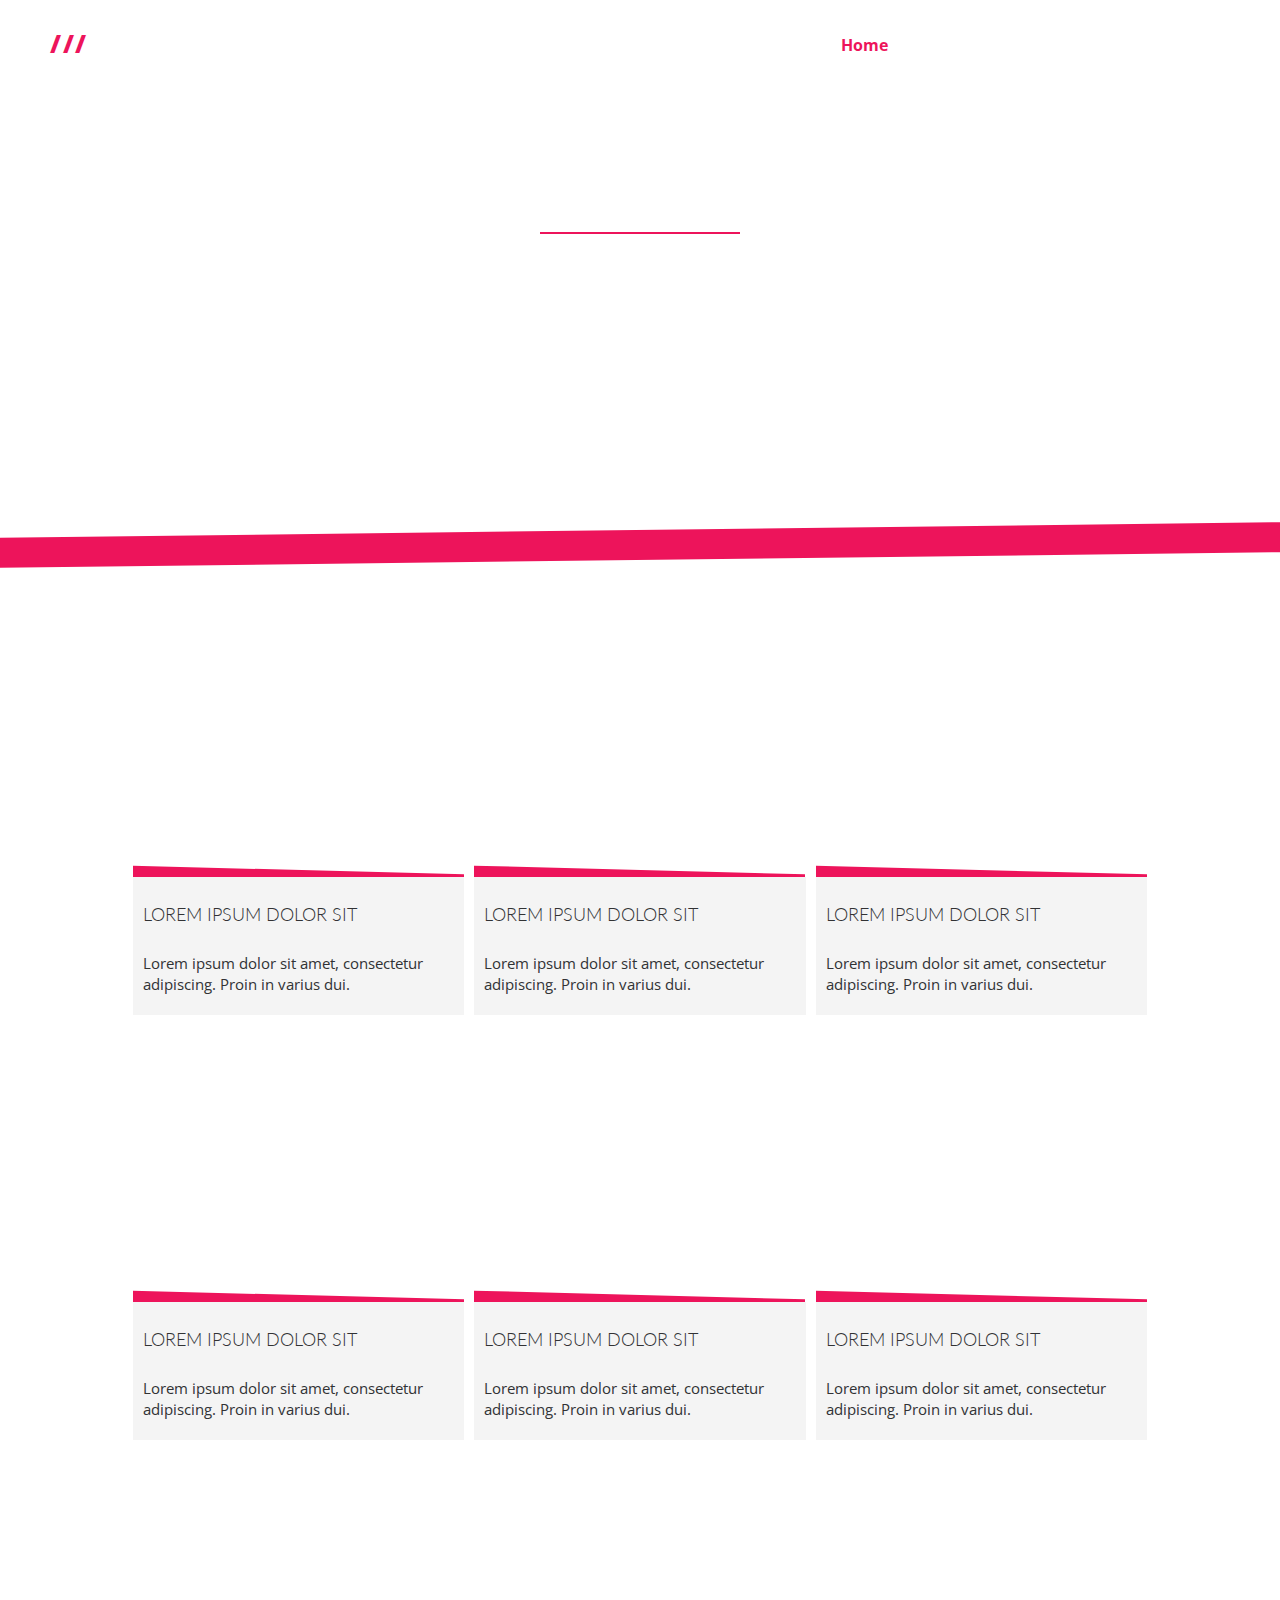
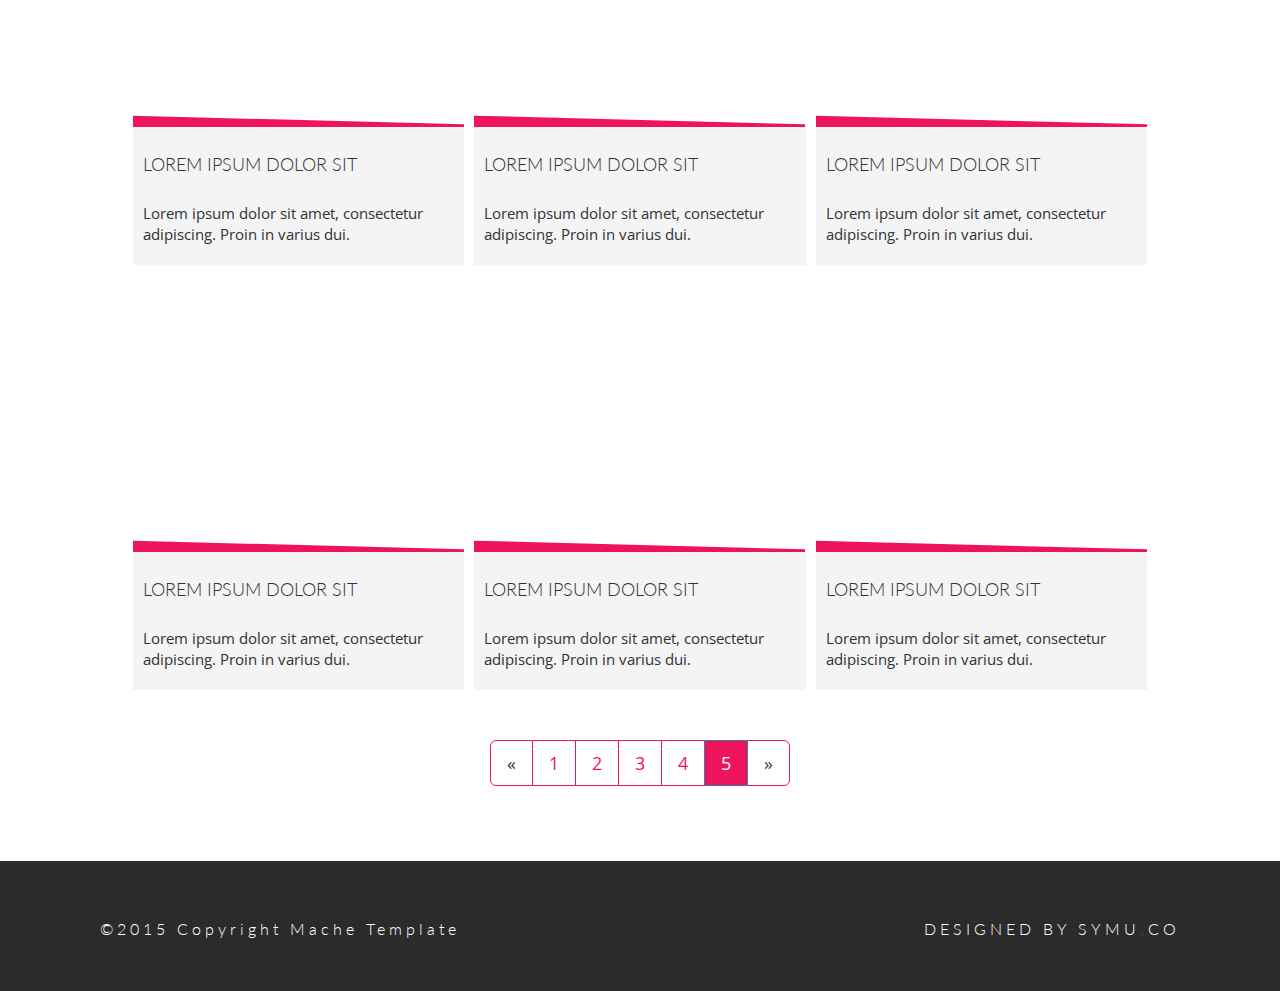
<file: more5.html>
<!DOCTYPE html>
<html>
<head>
	<meta name="viewport" content="width=device-width, initial-scale=1.0">
	<meta charset="utf-8">
	<title>Mache</title>
	<link href="https://fonts.googleapis.com/css?family=Coustard" rel="stylesheet">
	<link href="https://fonts.googleapis.com/css?family=Indie+Flower" rel="stylesheet">
	<link rel="stylesheet" href="https://cdnjs.cloudflare.com/ajax/libs/font-awesome/4.7.0/css/font-awesome.min.css">
	<link href="https://fonts.googleapis.com/css?family=Open+Sans" rel="stylesheet">
	<link href="https://fonts.googleapis.com/css?family=Lato" rel="stylesheet">
	<link href="https://fonts.googleapis.com/css?family=Montserrat" rel="stylesheet">
	<link rel="stylesheet" href="https://maxcdn.bootstrapcdn.com/bootstrap/3.3.6/css/bootstrap.min.css">
	<link rel="stylesheet" type="text/css" href="css/style.css">
</head>
<body>
	<section class="header">
		<nav>
			<h1><span>///</span>MACHE</h1>
			<ul>
				<li><a data-toggle="modal" data-target="#contact" data-backdrop="false">Contact</a></li>
				<li><a href="index.html #prices">Prices</a></li>
				<li><a href="index.html #services">Our Services</a></li>
				<li><a href="index.html #about">About Us</a></li>
				<li><a href="index.html">Home</a></li>
			</ul>
		</nav>
	</section>
	<section class="main container" id="top">
		<div class="main-picture">
			<div class="hero">
				<div class="mache"><span id="mache">Your</span> free css template
				</div>
				<div class="line line-center">
				</div>
				<div class="elegant">
					<p>Elegant and free css template, witch you can download and use for free!</p>
					<p>You can easly modify the design to make it your own and help you get your project running faster.</p>
				</div>
			</div>
		</div>
		<div class="parallelogram">
		</div>
	</section>
	<div class="modal fade" id="contact" tabindex="-1" role="dialog" aria-labelledby="myModalLabel">
		<div class="modal-dialog md-contact" role="document">
			<div class="modal-content">
				<div class="modal-header">
					<button type="button" class="close" data-dismiss="modal" aria-label="Close">
						<span aria-hidden="true">&times;</span>
					</button>
					<h4 class="modal-title" id="myModalLabel">Send Us a message</h4>
				</div>
				<div class="modal-body" id="body-contact">
					<form>
						<div class="form-group">
							<label for="exampleInputEmail">Email</label>
							<input type="email" class="form-control" id="exampleInputEmail" placeholder="Email">
						</div>
						<div class="form-group">
							<label for="exampleInputTopic">Topic</label>
							<input type="text" class="form-control" id="exampleInputTopic" placeholder="Topic">
						</div>
						<div class="form-group">
							<label for="exampleInputMessage">Message</label>
							<textarea class="form-control" rows="5" placeholder="Message..."></textarea>
						</div>
						<button id="submit-contact" type="submit" class="btn btn-default" data-toggle="modal"  data-backdrop="false">Submit</button>
					</form>
				</div>
			</div>
		</div>
	</div>
	<section class="gallery">
		<div class="row">
			<div class="col col-4">
				<div class="layer">
					<i class="fa fa-search fa-lg" data-toggle="modal" data-target="#myModal1" data-backdrop="false"></i>
				</div>
				<div class="photo photo-1"></div>
				<div class="parallelogram parallelogram-gal"></div>
				<div class="photo-description">
					<p>Lorem ipsum dolor sit</p>
					Lorem ipsum dolor sit amet, consectetur adipiscing. Proin in varius dui. 
				</div>
			</div>
			<div class="col col-4">
				<div class="layer">
					<i class="fa fa-search fa-lg" data-toggle="modal" data-target="#myModal2" data-backdrop="false"></i>
				</div>
				<div class="photo photo-2"></div>
				<div class="parallelogram parallelogram-gal"></div>
				<div class="photo-description">
					<p>Lorem ipsum dolor sit</p>
					Lorem ipsum dolor sit amet, consectetur adipiscing. Proin in varius dui. 
				</div>
			</div>
			<div class="col col-4">
				<div class="layer">
					<i class="fa fa-search fa-lg" data-toggle="modal" data-target="#myModal3" data-backdrop="false"></i>
				</div>
				<div class="photo photo-3"></div>
				<div class="parallelogram parallelogram-gal"></div>
				<div class="photo-description">
					<p>Lorem ipsum dolor sit</p>
					Lorem ipsum dolor sit amet, consectetur adipiscing. Proin in varius dui. 
				</div>
			</div>
		</div>
		<div class="row">
			<div class="col col-4">
				<div class="layer">
					<i class="fa fa-search fa-lg" data-toggle="modal" data-target="#myModal4" data-backdrop="false"></i>
				</div>
				<div class="photo photo-4"></div>
				<div class="parallelogram parallelogram-gal"></div>
				<div class="photo-description">
					<p>Lorem ipsum dolor sit</p>
					Lorem ipsum dolor sit amet, consectetur adipiscing. Proin in varius dui. 
				</div>
			</div>
			<div class="col col-4">
				<div class="layer">
					<i class="fa fa-search fa-lg" data-toggle="modal" data-target="#myModal5" data-backdrop="false"></i>
				</div>
				<div class="photo photo-5"></div>
				<div class="parallelogram parallelogram-gal"></div>
				<div class="photo-description">
					<p>Lorem ipsum dolor sit</p>
					Lorem ipsum dolor sit amet, consectetur adipiscing. Proin in varius dui. 
				</div>
			</div>
			<div class="col col-4">
				<div class="layer">
					<i class="fa fa-search fa-lg" data-toggle="modal" data-target="#myModal6" data-backdrop="false"></i>
				</div>
				<div class="photo photo-6"></div>
				<div class="parallelogram parallelogram-gal"></div>
				<div class="photo-description">
					<p>Lorem ipsum dolor sit</p>
					Lorem ipsum dolor sit amet, consectetur adipiscing. Proin in varius dui. 
				</div>
			</div>
		</div>
		<div class="row">
			<div class="col col-4">
				<div class="layer">
					<i class="fa fa-search fa-lg" data-toggle="modal" data-target="#myModal1" data-backdrop="false"></i>
				</div>
				<div class="photo photo-1"></div>
				<div class="parallelogram parallelogram-gal"></div>
				<div class="photo-description">
					<p>Lorem ipsum dolor sit</p>
					Lorem ipsum dolor sit amet, consectetur adipiscing. Proin in varius dui. 
				</div>
			</div>
			<div class="col col-4">
				<div class="layer">
					<i class="fa fa-search fa-lg" data-toggle="modal" data-target="#myModal2" data-backdrop="false"></i>
				</div>
				<div class="photo photo-2"></div>
				<div class="parallelogram parallelogram-gal"></div>
				<div class="photo-description">
					<p>Lorem ipsum dolor sit</p>
					Lorem ipsum dolor sit amet, consectetur adipiscing. Proin in varius dui. 
				</div>
			</div>
			<div class="col col-4">
				<div class="layer">
					<i class="fa fa-search fa-lg" data-toggle="modal" data-target="#myModal3" data-backdrop="false"></i>
				</div>
				<div class="photo photo-3"></div>
				<div class="parallelogram parallelogram-gal"></div>
				<div class="photo-description">
					<p>Lorem ipsum dolor sit</p>
					Lorem ipsum dolor sit amet, consectetur adipiscing. Proin in varius dui. 
				</div>
			</div>
		</div>
		<div class="row">
			<div class="col col-4">
				<div class="layer">
					<i class="fa fa-search fa-lg" data-toggle="modal" data-target="#myModal4" data-backdrop="false"></i>
				</div>
				<div class="photo photo-4"></div>
				<div class="parallelogram parallelogram-gal"></div>
				<div class="photo-description">
					<p>Lorem ipsum dolor sit</p>
					Lorem ipsum dolor sit amet, consectetur adipiscing. Proin in varius dui. 
				</div>
			</div>
			<div class="col col-4">
				<div class="layer">
					<i class="fa fa-search fa-lg" data-toggle="modal" data-target="#myModal5" data-backdrop="false"></i>
				</div>
				<div class="photo photo-5"></div>
				<div class="parallelogram parallelogram-gal"></div>
				<div class="photo-description">
					<p>Lorem ipsum dolor sit</p>
					Lorem ipsum dolor sit amet, consectetur adipiscing. Proin in varius dui. 
				</div>
			</div>
			<div class="col col-4">
				<div class="layer">
					<i class="fa fa-search fa-lg" data-toggle="modal" data-target="#myModal6" data-backdrop="false"></i>
				</div>
				<div class="photo photo-6"></div>
				<div class="parallelogram parallelogram-gal"></div>
				<div class="photo-description">
					<p>Lorem ipsum dolor sit</p>
						Lorem ipsum dolor sit amet, consectetur adipiscing. Proin in varius dui. 
				</div>
			</div>
		</div>
	<!--modale-->
		<div class="modal fade" id="myModal1" tabindex="-1" role="dialog" aria-labelledby="myModalLabel">
    		<div class="modal-dialog modal-lg" role="document">
       			<div class="modal-content">
       				<div class="modal-body mod-photo photo-1">
       				</div>
           			<div class="modal-footer">
               			<button type="button" class="btn btn-default" data-dismiss="modal">Close</button>
           			</div>
        		</div>
			</div>
		</div>
		<div class="modal fade" id="myModal2" tabindex="-1" role="dialog" aria-labelledby="myModalLabel">
    		<div class="modal-dialog modal-lg modal-dialog-centered" role="document">
       			<div class="modal-content">
       				<div class="modal-body mod-photo photo-2">
       				</div>
           			<div class="modal-footer">
               			<button type="button" class="btn btn-default" data-dismiss="modal">Close</button>
           			</div>
       			</div>
       		</div>
		</div>
		<div class="modal fade" id="myModal3" tabindex="-1" role="dialog" aria-labelledby="myModalLabel">
   			<div class="modal-dialog modal-lg" role="document">
       			<div class="modal-content">
      				<div class="modal-body mod-photo photo-3">
       				</div>
           			<div class="modal-footer">
               			<button type="button" class="btn btn-default" data-dismiss="modal">Close</button>
           			</div>
       			</div>
			</div>
		</div>
		<div class="modal fade" id="myModal4" tabindex="-1" role="dialog" aria-labelledby="myModalLabel">
    		<div class="modal-dialog modal-lg" role="document">
        		<div class="modal-content">
        			<div class="modal-body mod-photo photo-4">
        			</div>
            		<div class="modal-footer">
               			<button type="button" class="btn btn-default" data-dismiss="modal">Close</button>
            		</div>
        		</div>
			</div>
		</div>
		<div class="modal fade" id="myModal5" tabindex="-1" role="dialog" aria-labelledby="myModalLabel">
    		<div class="modal-dialog modal-lg" role="document">
        		<div class="modal-content">
        			<div class="modal-body mod-photo photo-5">
        			</div>
            		<div class="modal-footer">
               			<button type="button" class="btn btn-default" data-dismiss="modal">Close</button>
            		</div>
        		</div>
			</div>
		</div>	
		<div class="modal fade" id="myModal6" tabindex="-1" role="dialog" aria-labelledby="myModalLabel">
    		<div class="modal-dialog modal-lg" role="document">
        		<div class="modal-content">
        			<div class="modal-body mod-photo photo-6">
        			</div>
            		<div class="modal-footer">
                		<button type="button" class="btn btn-default" data-dismiss="modal">Close</button>
            		</div>
        		</div>
			</div>
		</div>
	</section>
	<div class="pagination-container text-center">
		<nav>
			<ul class="pagination pagination-lg">
				<li>
            		<a href="#" aria-label="Previous">
						<span aria-hidden="true">&laquo;</span>
            		</a>
				</li>
				<li><a href="#">1</a></li>
				<li><a href="more2.html">2</a></li>
				<li><a href="more3.html">3</a></li>
				<li><a href="more4.html">4</a></li>
				<li class="active"><a href="more5.html">5</a></li>
				<li>
            		<a href="more2.html" aria-label="Next">
						<span aria-hidden="true">&raquo;</span>
            		</a>
				</li>
    		</ul>
		</nav>
	</div>
	<section class="container footer">
		<p>©2015 Copyright Mache Template</p>
		<p id="right">DESIGNED BY SYMU<span>.</span>CO</p>
	</section>
	<!-- Scripts --> 
    <script src="https://code.jquery.com/jquery-1.12.3.min.js"></script>
    <script src="https://maxcdn.bootstrapcdn.com/bootstrap/3.3.6/js/bootstrap.min.js"></script>
	<script type="text/javascript" src="js/scripts.js"></script>
</body>
</html>
</file>
<file: css/style.css>
* {
	margin: 0;
	padding: 0;
	color: #313234;
	font-family: 'Open Sans', sans-serif;
	box-sizing: border-box;
	outline: none;
}

p {
	font-family: Lato;
	font-size: 15px;
	font-weight: 300;
}

h1 {
	color: #5a5a5a;
	font-family: "Lato - Light Italic";
	font-weight: 400;
}

.row {
	min-height: 30px;
	margin: 0 auto;
}

.row::before, .row::after {
	content: "";
	display: table;
	clear: both;
}

.col {
	min-height: 30px;
	float: left;
}

.line {
	width: 200px;
	height: 2px;
	background-color: #ed145b;
}

.line-center {
	margin: 0 auto;
}

.back-button {
	position: fixed;
	top: calc(100vh - 40px);
	right: 0;
	z-index: 5;
	width: 150px;
	height: 40px;
	background-color: rgba(0,0,0,0.7);
	padding: 5px 20px;
	color: #fff;
	text-decoration: none;
	line-height: 30px;
}

.back-button *, .back-button:hover *{
	color: #fff;
	text-decoration: none;
}
	
.header {
	/*position: fixed;*/
	position: absolute;
	top: 20px;
	left: 50px;
	z-index: 5;
	width: calc(100% - 50px);
	height: 30px;
	/*background-color: rgba(0,0,0,0.7);*/
}

.header>nav {
	margin-right: 20px;
}

.header>nav>h1 {
	color: #fff;
	display: block;
	float: left;
	font-size: 25px;
	font-weight: 900;
	letter-spacing: 1.5px;
	margin-top: 0;
}

.header>nav>h1>span {
	color:#ed145b;
}

.header>nav>ul>li {
	list-style-type: none;
	display: block;
	float: right;
	padding: 0 10px;
	height: 30px;
	line-height: 30px;
	cursor: pointer;
}

.header>nav>ul>li a {
	color: #fff;
	text-decoration: none;
	font-size: 16px;
	font-weight: 700;
}	

.header>nav>ul>li:hover {
	background-color: #242424;
}

.header>nav>ul>li:hover a {
	color:#ed145b;
}

.header>nav>ul>li:nth-child(5) a {
	color:#ed145b;
}

.container {
	padding: 0;
	width: 100%;
	max-width: 2000px;
}

.container:before, .container:after {
	content: "";
	display: table;
	clear: both;
}

.main-picture {
	background: url("https://images.unsplash.com/photo-1439902315629-cd882022cea0?auto=format&fit=crop&w=500&q=80");
	background-position: 0 40%;
	background-size: cover;
	width: 100%;
	height: 550px;	
	position: relative;
	z-index: 1;
	padding: calc(10vw) 0;
}

.parallelogram {
	width: 100%;
	height: 30px;
	background-color: #ed145b;
	transform: skewY(-0.7deg);
	position: relative;
	top: -20px;
	z-index: 0;
}

.hero {
	width: 80%;
	height: 400px;
	margin: 0 auto;
}

.hero * {
	color: #fff;
	margin: 20px auto;
	text-align: center;	
}

.elegant p {
	font-size: 18px;
	line-height: 15px;
	letter-spacing: 0.55px;
}

.mache {
	font-family: Lato;
	font-size: 46px;
	font-weight: 300;
	line-height: 64px;
	text-transform: uppercase;
}

#mache {
	font-family: "Lato";
	font-weight: 900;
	letter-spacing: 10px;
}

.button {
	margin: 0 auto;
	width: 15vw;
	height: 50px;
	border-radius: 25px;
	background-color: #ed145b;
	border-style: none;
	color: #fff;
	font-family: Lato;
	font-size: 20px;
	font-weight: 700;
	line-height: 48px;
}

.button:hover {
	background-color: #fff;
	padding: 2px;
	font-weight: 900;
	cursor: pointer;
}

.button:hover a {
	color: #ed145b;
	text-decoration: none;
}

.about { 
	margin-top: 20px;
}

.about>.row>.col-4>* {
	margin: 25px 10px;
	max-height: 180px;
	/*overflow: hidden;*/
}

.about>.row>.col-4 h1 {
	/*white-space: nowrap; 
	text-overflow: ellipsis;*/
	font-size: 36px;
}

.transparent-button {
	height: 30px;
	width: 170px;
	margin: 0 0;	
	padding: 1px 0 0 15px;
}

.transparent-button a {
	color: #ed145b;
	text-decoration: none;
}


.transparent-button i {
	position: relative;
	top: 2px;
	color: #ed145b;
	font-size: 22px;
	padding: 0 0 0 15px;
}

.transparent-button:hover {
	color: #fff;
	background-color: #ed145b;
	cursor: pointer;
	animation: mojaAnimacja 2s;
}

.transparent-button:hover i, .transparent-button:hover a {
	color: #fff;
	background-color: #ed145b;
}

.mcbook {
	height: 450px;
	width: 100%;
	background-image: url("https://store.storeimages.cdn-apple.com/4974/as-images.apple.com/is/image/AppleInc/aos/published/images/r/ef/refurb/2013/refurb-2013-macbookpro-15-gallery?wid=1525&hei=1000&fmt=jpeg&qlt=95&op_sharpen=0&resMode=bicub&op_usm=0.5,0.5,0,0&iccEmbed=0&layer=comp&.v=MmjlR3");
	background-position: 50% 155%; 
	background-size: 106% 104%;
	padding-top: 30px;
}

.floor-shadow {
	position: relative;
	top: 46px;
	background-color: #242424;
	width: 97%;
	height: 3px;
	margin: 0 auto;
}

.services {
	text-align: center;
	margin: 70px 0 30px 0;
}

.services p, .services h1 {
	margin: 30px 150px;
	line-height: 35px;
}

.services .fa {
	font-size: 50px;
	border: 1px solid #313234;
	border-radius: 50%;
	display: block;
	padding: 20px;
	width: 100px;
	height: 100px;
	margin: 20px auto;
}

.services .fa:hover {
	transform: scale(1.3);
	border: 1px solid #ed145b;
	color: #ed145b;
	transition: border 2s linear 2s;
	transition: transform 1s 0s;
}

.services h3 {
	text-transform: uppercase;
	color: #ed145b;
}

.carousel-inner img {
	visibility: hidden;
}


.m-picture1 {
	background: url("https://images.unsplash.com/photo-1439902315629-cd882022cea0?auto=format&fit=crop&w=500&q=80");
	height: 400px;
	margin: 5px 0;
	padding: 0;
	background-size: cover;
	background-position: 0 30%;
}

.m-picture2 {
	background: url("https://images.unsplash.com/photo-1439901948849-20b62e62a557?auto=format&fit=crop&w=1026&q=80");
	height: 400px;
	margin: 5px 0;
	padding: 0;
	background-size: cover;
	background-position: 0% 0%;
}

.m-picture3 {
	background: url("https://images.unsplash.com/photo-1476785355119-8b44d0ab2544?auto=format&fit=crop&w=375&q=80");
	height: 400px;
	margin: 5px 0;
	padding: 0;
	background-size: cover;
	background-position: 0 70%;
}


.carousel .quote {
	color: #ed145b;
	width: 90px;
	font-family: 'Coustard', serif;
	font-size: 120px;
	line-height: 60px;
	padding-top: 60px;
	font-style: italic;
	text-align: left;
	margin: 0 auto;
}

.quotation {
	margin: 0 auto;
	width: 100%;
	max-width: 600px;
	text-align: center;
	max-height: 100px;
	overflow: hidden;
}

.quotation p {
	line-height: 32px;
	font-family: "Lato";
	font-size: 22px;
	font-style: italic; 
	color: #fff;
}

.reverse {
	transform: rotate(180deg);
}

.glyphicon {
	color: #fff;
}

/*.arrow {*/
/*	color: #fff;*/
/*	font-size: 36px;*/
/*	position: absolute;*/
/*	z-index: 3;*/
/*	display: inline-block;*/
/*	width: 20px;*/
/*	height: 36px;*/
/*	top: 190px;*/
/*}*/

/*.arrow-right {*/
/*	right: calc(10vw);*/
/*}*/

/*.arrow-left {*/
/*	left: calc(10vw);*/
/*}*/

.prices>.row, .aditional>.row {
	width: 80%;
	margin: 0 auto;
}

.prices>.row>.col {
	margin: 0 1.5%;
	width: 22%;
	text-align: center;
	font-family: Lato;
	background-color: #fff;
}

.prices .top-background {
	height: 170px;
	background-color: #5a5a5a;
	color: #fff;
	padding: 25px 0;
}

.prices>.row>.col:hover .top-background {
	background-color: #ed145b;
}

.top-background * {
	color: #fff;
}

.top-background #price {
	font-size: 50px;
}

.top-background #dol {
	font-size: 20px;
}

.service-name {
	height: 50px;
	border-radius: 25px;
	background-color: #f4f4f4;
	width: 80%;
	margin: 0 auto;
	position: relative;
	top: -30px;
	line-height: 50px;
	font-weight: 700;	
}

.conditions p {
	padding-bottom: 20px;
}

.buy-button {
	font-size: 18px;
	margin-bottom: 30px;
}

.buy-button:hover {
	border: 1px solid #ed145b;
	padding: 0;
	cursor: pointer;
	color: #ed145b;
}

.background {
	position: absolute;
	z-index: -1;
	background-color: #f4f4f4;
}

.background-prices {
	height: 1000px;
	top: calc(2050px - 10vw);
}

.background-mac {
	height: 440px;
	top: 550px;
}

.aditional {
	margin-top: 170px;
	margin-bottom: 30px;
}

.ed145b {
	color: #ed145b;
	display: block;
	text-transform: uppercase;
	margin: 20px 0;
}

.aditional .fa {
	font-size: 45px;
	color: #ed145b;
	margin: 10px calc(2px + 0.5vw);
}

.aditional .fa:hover {
	transition-duration: 2s;
	transform: rotate(360deg);
}	

.aditional-mini .row {
	width: 80%;
	margin: 0 auto;
}

.aditional-mini * {
	font-size: 8px;
}

.aditional-mini .ed145b {
	margin: 10px 0;
}


.aditional-mini .fa {
	font-size: 20px;
	color: #ed145b;
	padding: 1vw;
}

.aditional-mini>.row>.col {
	height: 130px;
	background-color: white;
}

.bg-ed145b {
	height: 150px;
	background-color: #ed145b;
	text-align: center;
}

.bg-ed145b * {
	color: #fff;
	display: inline-block;
	line-height: 100px;
	text-transform: uppercase;
}

.bg-ed145b h1 {
	font-size: 30px;
}

.join-button {
	margin: 0 2vw;
	width: 20.6vw;
	height: 50px;
	border-radius: 25px;
	background-color: #fff;
	border-style: none;
	color: #ed145b;
	font-family: Lato;
	font-size: 20px;
	font-weight: 700;
	line-height: 50px;
	/*padding: 15px;*/
}

.bg-ed145b-mini {
	height: 75px;
	width: 80%;
	margin: 0 auto;
}

.bg-ed145b-mini * {
	line-height: 40px;
}

.bg-ed145b-mini h1 {
	font-size: 11px;
}

.bg-ed145b-mini .join-button {
	margin: 0 0.7vw;
	width: 6.5vw;
	height: 25px;
	border-radius: 12px;
	font-size: 10px;
	line-height: 25px;
}

.join-button:hover {
	border: 5px solid #fff;
	background-color: #ed145b;
	color: #fff;
	cursor: pointer;
	animation: mojaAnimacja 2s;
	padding-bottom: 50px;
}

.bg-ed145b-mini .join-button:hover {
	padding-bottom: 25px;
}

@keyframes mojaAnimacja {
    0% {transform: scale(1);}
    50% {transform: scale(1.05);}
    100% {transform: scale(1);}
}

.aditional2 * {
	color: #fff;
	text-align: center;
}

.main-picture>.services {
	margin-top: -40px;
}

.gallery {
	width: 80%;
	margin: 40px auto 0;
	padding: 0;
}

.gallery>.row>.col {
	padding: 5px;
	position: relative;
	overflow: hidden;
	height: 395px;
	margin-bottom: 30px;
}

.layer {
	height: 250px;
	z-index: 2;
	background: rgba(237,20,91,0);
	width: calc(100% - 10px);
	position: absolute;
	top: 250px;
}

.photo { 
	height: 250px;
	z-index: 3;
	background-size: cover;
	background-position: center;
	width: 100%;
}

.gallery .fa {
	display: block;
	width: 30%;
	font-size: 30px;
	color: #313234;
	margin: 110px auto;
	text-align: center;
	visibility: hidden;
}

.gallery .col:hover .fa {
	visibility: visible;
	color: #fff;
	transition:  0.5s ease-in 1s;
}

/*color 0.5s ease-in 1s,*/

.parallelogram-gal {
	transform: skewY(1.5deg);
	top: -5px;
	z-index: 3;
}

.gallery .col:hover .layer {
	top: 5px;
	background: rgba(237,20,91,0.8);
	transition: top 1s ease-in;
}

.gallery .col:hover .parallelogram-gal {
	visibility: hidden;
	transition: 0.3s ease-in;
}

.gallery .fa:hover {
	cursor: pointer;
	transform: scale(1.5);
	/*transition:  0.2s ease-in 0s;*/
}

.modal {
	position: fixed;
	top: -30px;
	/*position: relative;
	top: -800px;*/
	z-index: 6;
	}

.modal-dialog {
	width: 80vw;
	/*margin-right: 10vw;*/
}

.mod-photo {
	background-size: 100%;
	height: calc(80vw / 2);
}

.modal-footer {
  background: radial-gradient(at 0% 0%, #ed145b 60%, white);
  padding-right: 30px;
}

.modal-prices {
	top: -30px;
}

#submit-prices, #submit-contact {
	top: 60px;
}

#contact {
	top: 50px;
}

#join-us, #submit-join {
	top: 0;
}

.md-contact {
	width: 50%;
	min-width: 300px;	
	position: relative;
}

.modal-content {
	background: radial-gradient(at 0% 0%, #ed145b 60%, white);
}

.modal-body h2, .modal-body h5 {
	color: #fff;
}

#download-md {
	top: 5px;
	overflow: visible;
	padding-top: 100px;
}

.modal-dialog-dowload {
	width: 70%;
	min-width: 300px;	
}

.modal-content-dowload {
	background: #fff;
	text-align: center;
	
}

.modal-header-dowload {
	border-radius: 50%;
	width: 250px;
	height: 250px;
	position: absolute;
	top: -125px;
	left: calc(50% - 125px);
	box-shadow: 0 0 100px #000;
	background: #fff;
}

.modal-body-dowload {
	padding-top: 150px;
}

.modal-body-dowload h4 {
	color: #b9bcd1;
	margin-top:20px;
	font-family: 'Montserrat', sans-serif;
}

.modal-body-dowload h1 {
	color: #eb304d;
	font-family: 'Montserrat', sans-serif;
	font-weight: 900;
}

.modal-body-dowload .btn {
	margin-top: 40px;
	margin-bottom: 40px;
	padding: 15px 40px;
	background: #eb304d;
}

.modal-body-dowload .btn a{
	color: #fff;
	text-decoration: none;
}

.modal-body-dowload .close {
	position: absolute;
	right: 10px;
	top: 10px;
}

.circle {
	width: 80px;
	height: 80px;
	background: #eb304d;
	border-radius: 50%;
	display: inline-block;
	position: absolute;
	top: 85px;
}

.circle-left {
	left: 60px;
}

.circle-right {
	left: 110px;
}

.rectangle {
	width: 95px;
	height: 35px;
	background: #961b31;
	transform: rotate(-45deg);
	border-radius: 5%;
	position: absolute;
	border-top-right-radius: 15px;
	border-top-left-radius: 15px;
	
}

.rectangle-top {
	top: 75px;
	left: 53px;
	border-bottom-left-radius: 15px;
	background-image: linear-gradient(to bottom right, #961b31 40%, #ed324e 100%);
}

.rectangle-bottom {
	top: 140px;
	left: 102px;
	border-bottom-right-radius: 15px;
	background-image: linear-gradient(to top left, #961b31 40%, #ed324e 100%);
}

.photo-description {
	background-color: #f4f4f4;
	position: relative;
	top: -28px;
	z-index: 4;
	padding: 25px 10px;
	font-size: 15px;
}

.photo-description p {
	font-size: 18px;
	text-transform: uppercase;
	padding-bottom: 15px;
}

.show {
	width: 200px;
	margin: 30px auto;
	height: 70px;
	color: #ed145b;
	text-align: center;
	position: relative;
	padding: 5px;
	font-size: 20px;
}

.show:hover {
	cursor: pointer;
	border: 5px solid #ed145b;
	border-radius: 5px;
	background-color: #ed145b;
	opacity: 0.4;
	color: #fff;
}

.arrow-bottom {
	color: #ed145b;
	top: 25px;
	left: 100px;
	transform: rotate(90deg);
}

.show:hover .arrow-bottom {
	color: #fff;
	left: 95px;
}

.download {
	margin: 40px 0;
}

.download>.row {
	max-width: 1100px;
	margin: 0;	
}

#shadow {
	box-shadow: 2px 2px 2px;
}

.browser {
	background: url("https://upload.wikimedia.org/wikipedia/commons/f/f4/Firefox_on_Windows_10.png");
	height: 40px;
	width: 100%;
	background-position: 0px -7px;
	background-size: 115%;
	-webkit-filter: hue-rotate(150deg);
}

.download .services {
	text-align: left;
	padding-left: 30px;
}

.download .services p, .download .services h1 {
	margin: 30px 0;
}

.services-mini {
	margin: 30px 0;
	padding: 0 100px;
}

.services-mini .line {
	width: 100px;
}

.services-mini p, .services-mini h1 {
	margin: 8px 75px;
	line-height: 9px;
	text-align: center;
	font-size: 8px;
}

.services-mini h1 {
	font-size: 20px;
}

.services-mini .fa {
	font-size: 25px;
	border: 1px solid #313234;
	border-radius: 50%;
	display: block;
	padding: 12px;
	line-height: 25px;
	width: 50px;
	height: 50px;
	margin: 10px auto;
}

.services-mini .fa-mobile {
	padding-left: 18px;
}

.services-mini h3 {
	font-size: 10px;
	text-align: center;
}


.quotes-mini>.main-picture1 {
	background: url("https://images.unsplash.com/photo-1439902315629-cd882022cea0?auto=format&fit=crop&w=500&q=80");
	background-position: 0% 40%;
	background-size: cover;
	width: 100%;
	height: 250px
	padding: 0;
}

.main-picture1 .quote {
	color: #ed145b;
	font-family: 'Coustard', serif;
	font-size: 60px;
	line-height:60px;
	padding-top: 30px;
	font-style: italic; 
	width: 50px;
	margin: 0 auto;
}

.main-picture1 .quotation {
	margin: 0 auto;
	width: 90%;
	max-width: 300px;
	text-align: center;
	max-height: 50px;
	overflow: hidden;
}

.main-picture1 .quotation p {
	line-height: 16px;
	font-family: "Lato";
	font-size: 11px;
	font-style: italic; 
	color: #fff;
}

.button-download {
	text-align: center;
	margin: 30px 8px;
}

.button-download a {
	color: #fff;
}

.button-download:hover {
	animation: mojaAnimacja 2s;
	padding-bottom: 50px;
	background-color: #ed145b;
}

.button-download:hover a {
	color: #fff;
}

.pagination-container ul {
	padding-bottom: 50px;
	
}

.pagination>li>a {
	color: #ed145b;
	border: 1px solid #ed145b;
}

.pagination>.active>a {
	background: #ed145b;
}

.footer {
	height: 130px;
	background-color: #2b2b2b;
	padding:57px 100px;
	margin: 0;
}

.footer p {
	display: block;
	float: left;
	color: #fff;
	font-size: 16px;
	letter-spacing: 4px;
}

#right {
	float: right;
}

.footer span {
	color: #ed145b;
}

/*szerokości */

.col-1 {
	width: 8.333%;
}

.col-2 {
	width: 16.666%;
}

.col-3 {
	width: 25%;
}

.col-4 {
	width: 33.333%;
}

.col-5 {
	width: 41.666%;
}

.col-6 {
	width: 50%;
}

.col-7 {
	width: 58.333%;
}

.col-8 {
	width: 66.666%;
}

.col-9 {
	width: 75%;
}

.col-10 {
	width: 83.333%;
}

.col-11 {
	width: 91.666%;
}

.col-12 {
	width: 100%;
}	

.col-offset-2 {
	margin-left: 16.666%;
}


/* zdj */

.photo-1 {
	background-image: url("https://images.unsplash.com/photo-1501013344374-3cbf63baf107?auto=format&fit=crop&w=750&q=80");
}

.photo-2 {
	background-image: url("https://images.unsplash.com/7/sunset-hair.jpg?auto=format&fit=crop&w=753&q=80");
}

.photo-3 {
	background-image: url("https://images.unsplash.com/reserve/RONyPwknRQOO3ag4xf3R_Kinsey.jpg?auto=format&fit=crop&w=2100&q=80");
}

.photo-4 {
	background-image: url("https://images.unsplash.com/photo-1483134529005-4c93495107d5?auto=format&fit=crop&w=751&q=80");
}

.photo-5 {
	background-image: url("https://images.unsplash.com/photo-1429277005502-eed8e872fe52?auto=format&fit=crop&w=750&q=80");
}

.photo-6 {
	background-image: url("https://images.unsplash.com/photo-1501802099741-443c1528fad9?auto=format&fit=crop&w=750&q=80");
}

@media(max-width: 1200px) {
	
	.about>.row>.col-4 h1 {
		font-size: 30px;
	}
	
	/*.btn-default {
	margin: 0 auto;
	border: 2px solid red;
} */
}

@media(max-width: 992px) {
	.button {
		border-radius: 20px;
		font-size: 16px;
		width: 20vw;
	}

	.transparent-button i {
		top: -1px;
	}

	.browser {
		height: 35px;
	}
	.buy-button {
		font-size: 18px;
		width: 15vw;
	}

	.about>.row>.col-4 * {
		font-size: 0.85em;
	}
	
	.about>.row>.col-6 .ed145b {
		font-size: 1em;
	}
	
	.about>.row>.col-6 .fa {
		font-size: 2em;
	}
	
	.about>.row>.col-6 p {
		font-size: 0.75em;
	}

	.about>.row>.col-4 h1 {
		font-size: 1.5em;
	}

	.bg-ed145b * {
		margin-top: 5px;
		line-height: 50px;
	}

	.footer {
		padding: 57px 5vw;
	}	

	.background-prices {
		height: 1010px;
	}

	.bg-ed145b-mini * {
		font-size: 20px;
		line-height: 22px;
	}

	.bg-ed145b-mini .join-button {
		margin: 0 1.5w;
		width: 14vw;
		height: 25px;
	}

	.aditional .fa {
		font-size: 38px;
	}
	
	.photo-description {
		font-size: 12px;
	}
	
	.photo-description p {
		font-size: 16px;
		padding-bottom: 0px;
	}
	
	.background-prices {
		height: 1040px;	
	}
}

@media(max-width: 768px) {
	.col, .prices>.row>.col {
		float: clear;
		width: 100%;
		margin-top: 20px;
	}
	
	.col-offset-2 {
		margin-left: 0;
	}
	
	.mcbook .col {
		float: left;
		/*width: 16.666%;*/
		margin-top: 0;
	}
	
	.mcbook .col-1 {
		width: 11%;
	}
	
	.mcbook .col-3 {
		width: 22.3%
	}
	
	.button, .join-button {
		width: 40%;
	}
	
	.header {
		/*position: absolute;*/
		top: 20px;
		left: 20px;
		
		width: calc(100% - 40px);
	}

	.header>nav>h1 {
		width: 60%;
		float: clear;
		margin: 5px 20%;
		text-align: center;
		line-height: 20px;
	}

	.header>nav>ul>li {
		width: 40%;
		text-align: center;
		float: clear;
		padding: 0 10px;
		margin: 5px 30%;
		font-size: 20px;
		border: 2px solid #242424;
		background-color: rgba(0,0,0,0.8);
		line-height: 20px;
	}

	.header>nav>ul>li:hover {
		background-color: rgba(0,0,0,0.9);
	}

	.main-picture {
		padding: 300px 0 0 0;
		height: 600px;
	}
	
	.mache {
		font-size: 36px;
		line-height: 40px;
	}

	.services p, .services h1 {
		margin: 30px 5vw;
	}

	.background-prices {
		height: 2600px;
		top: 3000px;
	}

	.background-mac {
		height: 920px;
		top: 550px;
	}
	
	.quotes .main-picture, .aditional2 .main-picture {
		padding: 100px 0 0 0;
	}

	/*.arrow {
		display: none;
	}*/

	.aditional {
		text-align: center;
	}
	
	.about>.row>.col-4 h1 {
		font-size: 36px;
	}

	.aditional .fa{
		font-size: 60px;
	}

	.aditional-mini>.row>.col>.fa {
		font-size: 26px;
		padding: 3vw;
	}
	
	.ed145b {
		font-size: 22px;
	}

	.bg-ed145b {
		height: 210px;
	}

	.bg-ed145b * {
		line-height: 50px;
	}
	
	.bg-ed145b h1 {
		word-spacing: 5px;
	}
	

	.bg-ed145b-mini {
		height: 75px;
	}
	
	.bg-ed145b-mini * {
		line-height: 65px;
	}

	.browser {
		height: 50px;
		background-position: -2px -13px;
	}

	 .footer p, #right {
		float: clear;
		line-height: 35px;
		letter-spacing: 4px;
		width: 100%;
		text-align: center;
		font-size: 12px;
		
	}

	.footer {
		height: 100px;
		padding: 10px 5vw;
	} 
	
	.photo-description {
		font-size: 16px;
		padding-bottom: 40px;
	}
	
	.photo-description p {
		font-size: 20px;
		padding-bottom: 20px;
	}
	
	
}

@media(max-width: 600px) {	
	
	
	.browser {
		height: 30px;
	}
	
	.aditional-mini>.row>.col>.fa {
		font-size: 16px;
	}
}
	
@media(max-width: 490px) {	
	
	.background-prices {
		height: 2750px;
		top: 3000px;
	}
	
}	
	
@media(max-width: 457px) {
	
	.aditional2 p {
		line-height: 24px;
	}
	
	.aditional-mini>.row>.col-3 {
		font-size: 7px;
		overflow: hidden;
	}
	
	.bg-ed145b {
		height: 250px;
	}
	
	.bg-ed145b-mini {
		height: 80px;
	}
	
	.bg-ed145b-mini * {
		line-height: 25px;
	}

	.download .button {
		font-size: 12px;
	}
	
	.browser {
		background-position: -2px -5px;
	}
	
	.photo-description {
		font-size: 12px;
	}
	
	.photo-description p {
		font-size: 16px;
	}
	
	/*.back-button {
	top: calc(100vh - 75px);
	}*/
}

	
	@media(max-width: 370px) {
		
	.header>nav>ul>li a {
		font-size: 14px;
	}
	
	.bg-ed145b-mini h1 {
		font-size: 9px;
	}
	
	.background-prices {
		height: 2830px;
	}
	
	.footer p, #right {
		font-size: 10px;
	}
}
</file>
